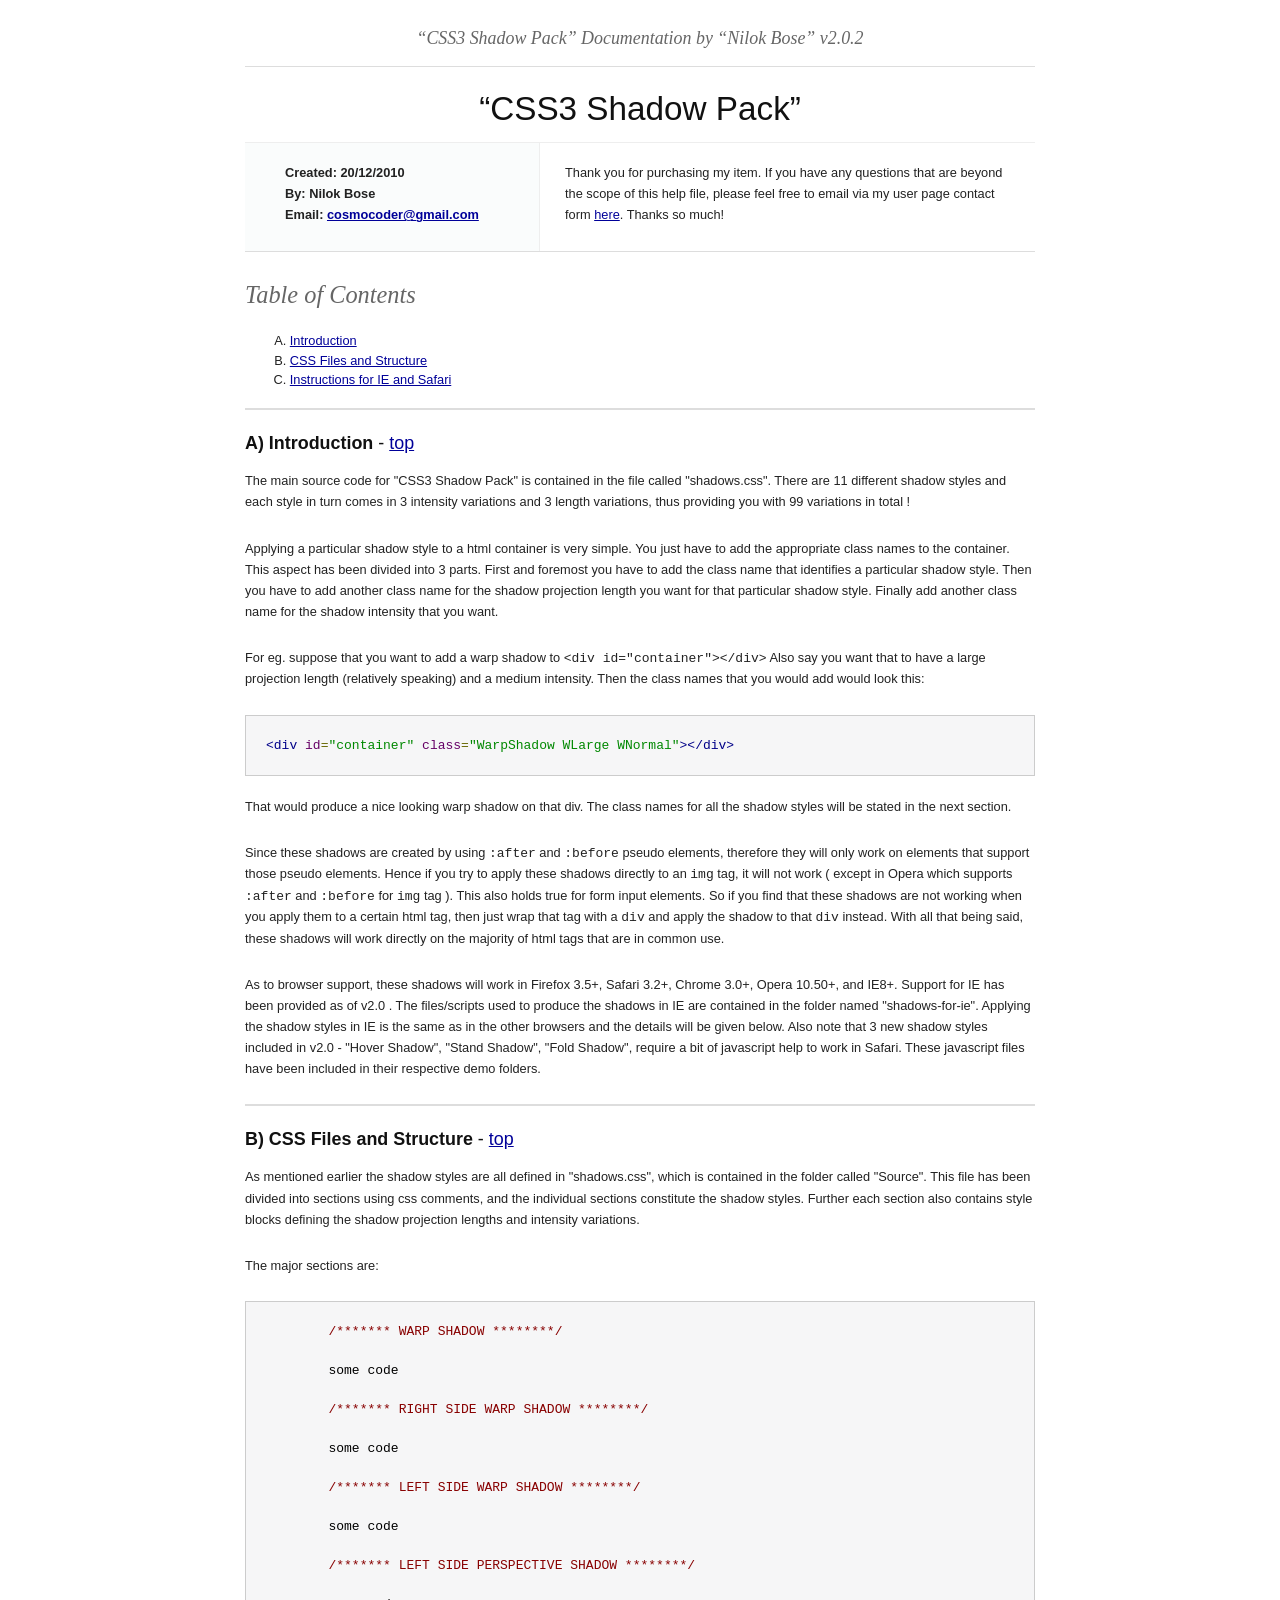
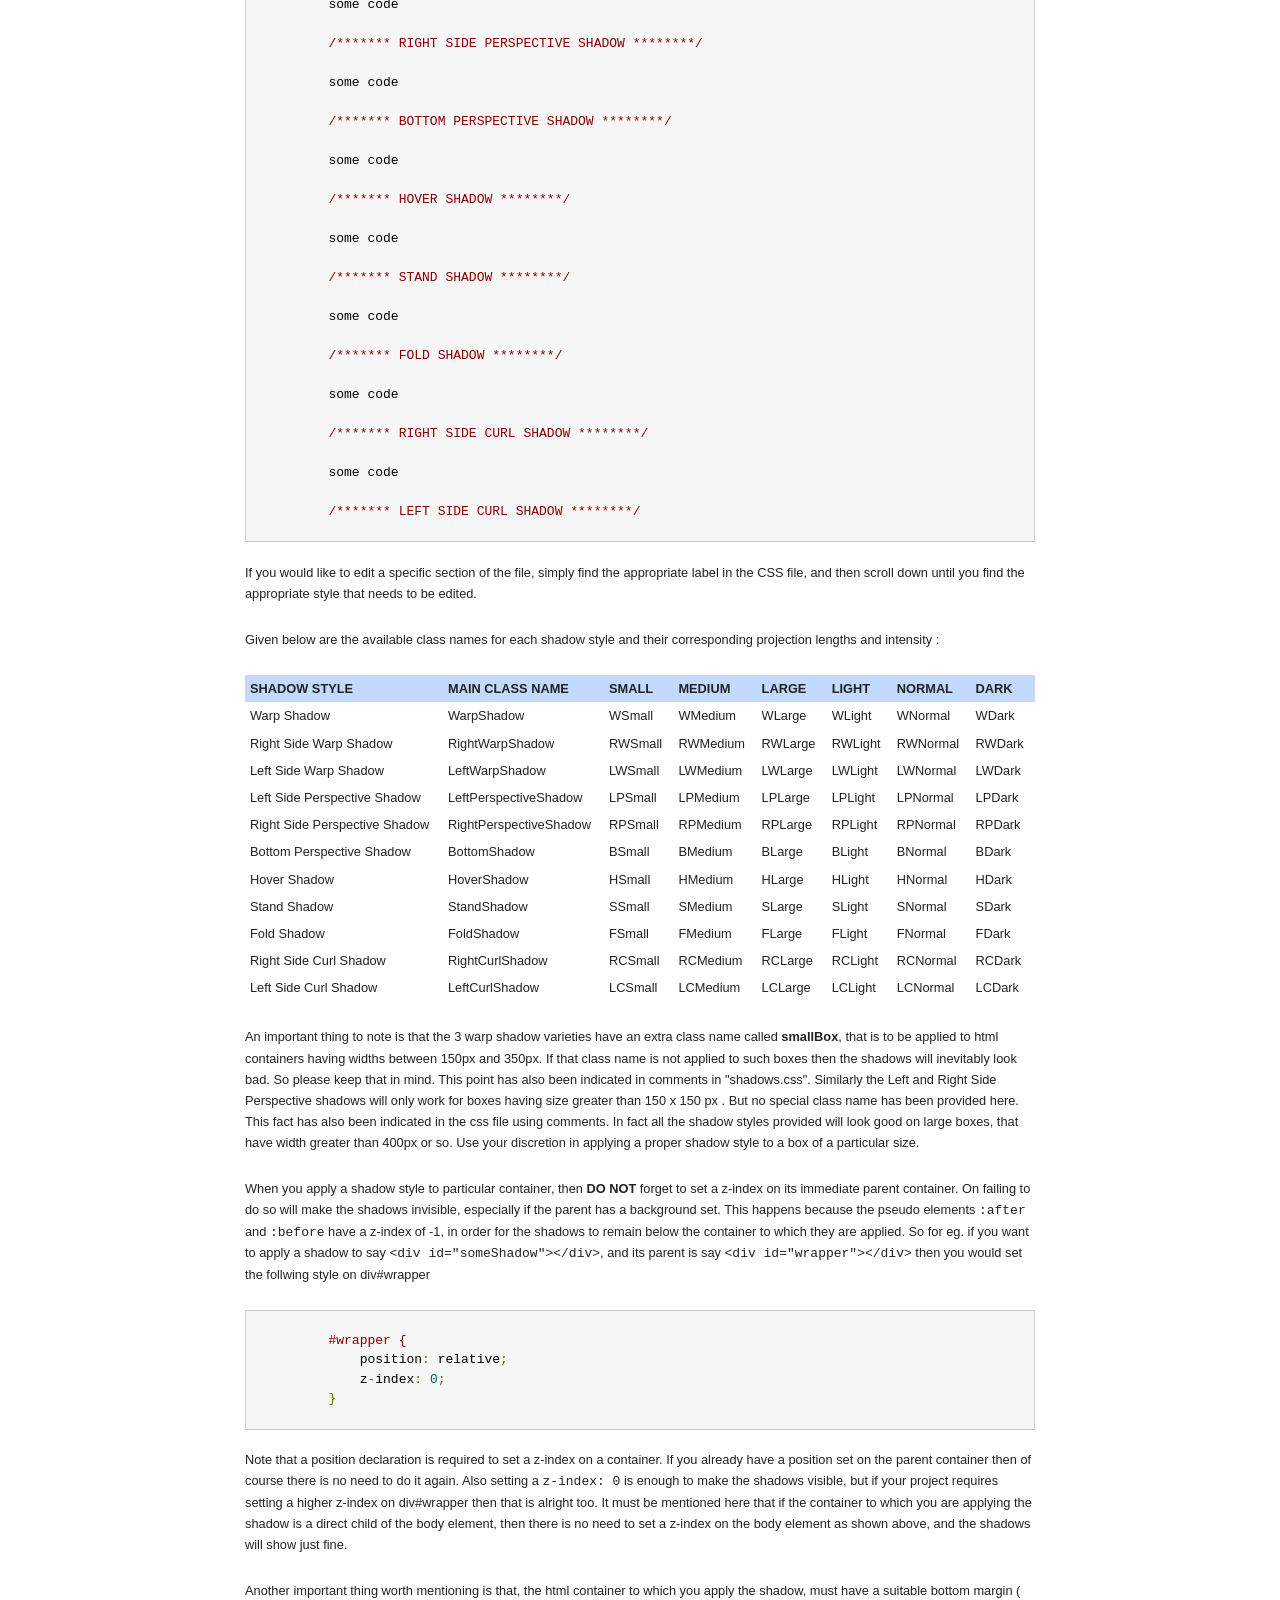
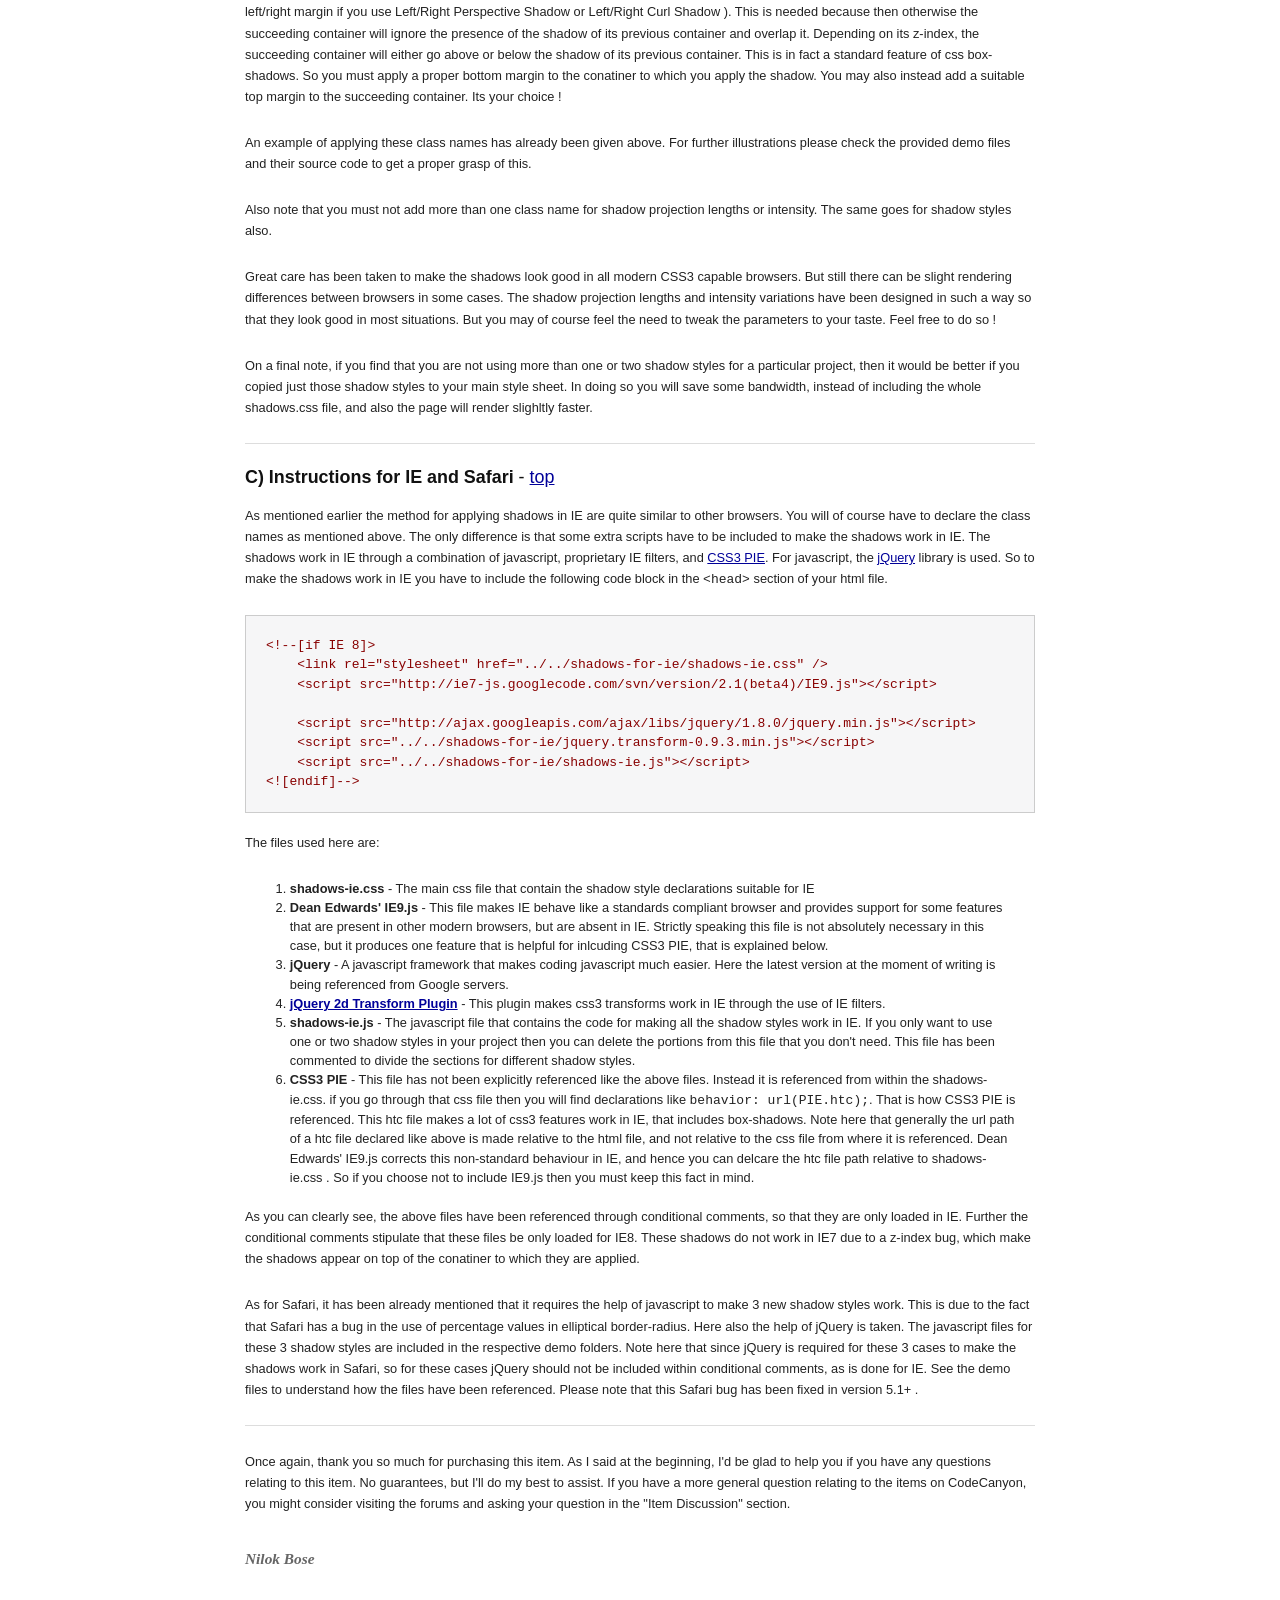
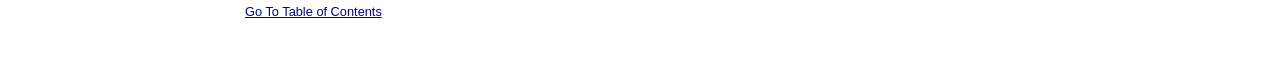
<file: readme/index.html>
<!DOCTYPE HTML PUBLIC "-//W3C//DTD HTML 4.01//EN" "http://www.w3.org/TR/html4/strict.dtd">
<head lang="en">
	<meta http-equiv="content-type" content="text/html;charset=utf-8">
	<title>CSS3 Shadow Pack Documentation</title>
	<!-- Framework CSS -->
	<link rel="stylesheet" href="assets/blueprint-css/screen.css" type="text/css" media="screen, projection">
	<link rel="stylesheet" href="assets/blueprint-css/print.css" type="text/css" media="print">
	<!--[if lt IE 8]><link rel="stylesheet" href="assets/blueprint-css/ie.css" type="text/css" media="screen, projection"><![endif]-->
	<link rel="stylesheet" href="assets/blueprint-css/plugins/fancy-type/screen.css" type="text/css" media="screen, projection">
	<link rel="stylesheet" href="assets/prettify/prettify.css" type="text/css" media="screen, projection" />
	<style type="text/css" media="screen">
		p, table, hr, .box { margin-bottom:25px; }
		.box p { margin-bottom:10px; }
		table tr:hover { background: #ededed; }
		pre {
		 	padding: 20px !important;
	     	border: 1px solid #ccc !important;
	     	background: #f6f6f7;
	     }
	</style>
</head>


<body>
	<div class="container">

		<h3 class="center alt">&ldquo;CSS3 Shadow Pack&rdquo; Documentation by &ldquo;Nilok Bose&rdquo; v2.0.2</h3>

		<hr>

		<h1 class="center">&ldquo;CSS3 Shadow Pack&rdquo;</h1>

		<div class="borderTop">
			<div class="span-6 colborder info prepend-1">
				<p class="prepend-top">
					<strong>
					Created: 20/12/2010<br>
					By: Nilok Bose<br>
					Email: <a href="mailto:cosmocoder@gmail.com">cosmocoder@gmail.com</a>
					</strong>
				</p>
			</div><!-- end div .span-6 -->

			<div class="span-12 last">
				<p class="prepend-top append-0">Thank you for purchasing my item. If you have any questions that are beyond the scope of this help file, please feel free to email via my user page contact form <a href="http://codecanyon.net/user/cosmocoder">here</a>. Thanks so much!</p>
			</div>
		</div><!-- end div .borderTop -->

		<hr>

		<h2 id="toc" class="alt">Table of Contents</h2>
		<ol class="alpha">
			<li><a href="#intro">Introduction</a></li>
			<li><a href="#cssFiles">CSS Files and Structure</a></li>
			<li><a href="#ieshadow">Instructions for IE and Safari</a></li>
		</ol>

		<hr>

		<h3 id="intro"><strong>A) Introduction</strong> - <a href="#toc">top</a></h3>
		<p>The main source code for "CSS3 Shadow Pack" is contained in the file called "shadows.css". There are 11 different shadow styles and
		   each style in turn comes in 3 intensity variations and 3 length variations, thus providing you with 99 variations in total !
		</p>

		<p>Applying a particular shadow style to a html container is very simple. You just have to add the appropriate class names to the
		   container. This aspect has been divided into 3 parts. First and foremost you have to add the class name that identifies a particular
		   shadow style. Then you have to add another class name for the shadow projection length you want for that particular shadow style. Finally
		   add another class name for the shadow intensity that you want.
		</p>

		<p>For eg. suppose that you want to add a warp shadow to <code>&lt;div id="container"&gt;&lt;/div&gt;</code> Also say you want that to
		   have a large projection length (relatively speaking) and a medium intensity. Then the class names that you would add would look this:
		</p>

		<pre class="prettyprint lang-html">&lt;div id="container" class="WarpShadow WLarge WNormal"&gt;&lt;/div&gt;</pre>

		<p>That would produce a nice looking warp shadow on that div. The class names for all the shadow styles will be stated in the next section.
		</p>

		<p>Since these shadows are created by using <code>:after</code> and <code>:before</code> pseudo elements, therefore they will only work on
		   elements that support those pseudo elements. Hence if you try to apply these shadows directly to an <code>img</code> tag, it will not
		   work ( except in Opera which supports <code>:after</code> and <code>:before</code> for <code>img</code> tag ). This also holds true for
		   form input elements. So if you find that these shadows are not working when you apply them to a certain html tag, then just wrap that
		   tag with a <code>div</code> and apply the shadow to that <code>div</code> instead. With all that being said, these shadows will work
		   directly on the majority of html tags that are in common use.
		</p>

		<p>As to browser support, these shadows will work in Firefox 3.5+, Safari 3.2+, Chrome 3.0+, Opera 10.50+, and IE8+. Support for IE has been
		   provided as of v2.0 .  The files/scripts used to produce the shadows in IE are contained in the folder named "shadows-for-ie". Applying the
		   shadow styles in IE is the same as in the other browsers and the details will be given below. Also note that 3 new shadow styles
		   included in v2.0 - "Hover Shadow", "Stand Shadow", "Fold Shadow", require a bit of javascript help to work in Safari. These javascript files
		   have been included in their respective demo folders.
		</p>

		<hr>


		<h3 id="cssFiles"><strong>B) CSS Files and Structure</strong> - <a href="#toc">top</a></h3>

		<p>As mentioned earlier the shadow styles are all defined in "shadows.css", which is contained in the folder called "Source". This file
		   has been divided into sections using css comments, and the individual sections constitute the shadow styles. Further each section also
		   contains style blocks defining the shadow projection lengths and intensity variations.
		</p>

		<p>The major sections are:</p>

<pre class="prettyprint lang-css">
	/******* WARP SHADOW ********/

	some code

	/******* RIGHT SIDE WARP SHADOW ********/

	some code

	/******* LEFT SIDE WARP SHADOW ********/

	some code

	/******* LEFT SIDE PERSPECTIVE SHADOW ********/

	some code

	/******* RIGHT SIDE PERSPECTIVE SHADOW ********/

	some code

	/******* BOTTOM PERSPECTIVE SHADOW ********/

	some code

	/******* HOVER SHADOW ********/

	some code

	/******* STAND SHADOW ********/

	some code

	/******* FOLD SHADOW ********/

	some code

	/******* RIGHT SIDE CURL SHADOW ********/

	some code

	/******* LEFT SIDE CURL SHADOW ********/
</pre>

		<p>If you would like to edit a specific section of the file, simply find the appropriate label in the CSS file, and then scroll down until you find the appropriate style that needs to be edited.</p>

		<p>Given below are the available class names for each shadow style and their corresponding projection lengths and intensity :</p>


		<table>
			<thead>
				<tr>
					<th>SHADOW STYLE</th>
					<th>MAIN CLASS NAME</th>
					<th>SMALL</th>
					<th>MEDIUM</th>
					<th>LARGE</th>
					<th>LIGHT</th>
					<th>NORMAL</th>
					<th>DARK</th>
				</tr>
			</thead>

			<tbody>
				<tr>
					<td>Warp Shadow</td>
					<td>WarpShadow</td>
					<td>WSmall</td>
					<td>WMedium</td>
					<td>WLarge</td>
					<td>WLight</td>
					<td>WNormal</td>
					<td>WDark</td>
				</tr>

				<tr>
					<td>Right Side Warp Shadow</td>
					<td>RightWarpShadow</td>
					<td>RWSmall</td>
					<td>RWMedium</td>
					<td>RWLarge</td>
					<td>RWLight</td>
					<td>RWNormal</td>
					<td>RWDark</td>
				</tr>

				<tr>
					<td>Left Side Warp Shadow</td>
					<td>LeftWarpShadow</td>
					<td>LWSmall</td>
					<td>LWMedium</td>
					<td>LWLarge</td>
					<td>LWLight</td>
					<td>LWNormal</td>
					<td>LWDark</td>
				</tr>

				<tr>
					<td>Left Side Perspective Shadow</td>
					<td>LeftPerspectiveShadow</td>
					<td>LPSmall</td>
					<td>LPMedium</td>
					<td>LPLarge</td>
					<td>LPLight</td>
					<td>LPNormal</td>
					<td>LPDark</td>
				</tr>

				<tr>
					<td>Right Side Perspective Shadow</td>
					<td>RightPerspectiveShadow</td>
					<td>RPSmall</td>
					<td>RPMedium</td>
					<td>RPLarge</td>
					<td>RPLight</td>
					<td>RPNormal</td>
					<td>RPDark</td>
				</tr>

				<tr>
					<td>Bottom Perspective Shadow</td>
					<td>BottomShadow</td>
					<td>BSmall</td>
					<td>BMedium</td>
					<td>BLarge</td>
					<td>BLight</td>
					<td>BNormal</td>
					<td>BDark</td>
				</tr>

				<tr>
					<td>Hover Shadow</td>
					<td>HoverShadow</td>
					<td>HSmall</td>
					<td>HMedium</td>
					<td>HLarge</td>
					<td>HLight</td>
					<td>HNormal</td>
					<td>HDark</td>
				</tr>

				<tr>
					<td>Stand Shadow</td>
					<td>StandShadow</td>
					<td>SSmall</td>
					<td>SMedium</td>
					<td>SLarge</td>
					<td>SLight</td>
					<td>SNormal</td>
					<td>SDark</td>
				</tr>

				<tr>
					<td>Fold Shadow</td>
					<td>FoldShadow</td>
					<td>FSmall</td>
					<td>FMedium</td>
					<td>FLarge</td>
					<td>FLight</td>
					<td>FNormal</td>
					<td>FDark</td>
				</tr>

				<tr>
					<td>Right Side Curl Shadow</td>
					<td>RightCurlShadow</td>
					<td>RCSmall</td>
					<td>RCMedium</td>
					<td>RCLarge</td>
					<td>RCLight</td>
					<td>RCNormal</td>
					<td>RCDark</td>
				</tr>

				<tr>
					<td>Left Side Curl Shadow</td>
					<td>LeftCurlShadow</td>
					<td>LCSmall</td>
					<td>LCMedium</td>
					<td>LCLarge</td>
					<td>LCLight</td>
					<td>LCNormal</td>
					<td>LCDark</td>
				</tr>
			</tbody>
		</table>

		<p>An important thing to note is that the 3 warp shadow varieties have an extra class name called <strong>smallBox</strong>, that is to be
		   applied to html containers having widths between 150px and 350px. If that class name is not applied to such boxes then the shadows will
		   inevitably look bad. So please keep that in mind. This point has also been indicated in comments in "shadows.css". Similarly the Left
		   and Right Side Perspective shadows will only work for boxes having size greater than 150 x 150 px . But no special class name has been
		   provided here. This fact has also been indicated in the css file using comments. In fact all the shadow styles provided will look good on
		   large boxes, that have width greater than 400px or so. Use your discretion in applying a proper shadow style to a box of a particular
		   size.
		</p>

		<p>When you apply a shadow style to particular container, then <strong>DO NOT</strong> forget to set a z-index on its immediate parent container.
		   On failing to do so will make the shadows invisible, especially if the parent has a background set. This happens because the pseudo elements
		   <code>:after</code> and <code>:before</code> have a z-index of -1, in order for the shadows to remain below the container to which they are applied.
		   So for eg. if you want to apply a shadow to say <code>&lt;div id="someShadow"&gt;&lt;/div&gt;</code>, and its parent is say <code>&lt;div id="wrapper"&gt;&lt;/div&gt;</code>
		   then you would set the follwing style on div#wrapper
		</p>
<pre class="prettyprint lang-css">
	#wrapper {
	    position: relative;
	    z-index: 0;
	}
</pre>

		<p>Note that a position declaration is required to set a z-index on a container. If you already have a position set on the parent container then
		   of course there is no need to do it again. Also setting a <code>z-index: 0</code> is enough to make the shadows visible, but if your project
		   requires setting a higher z-index on div#wrapper then that is alright too. It must be mentioned here that if the container to which you are
		   applying the shadow is a direct child of the body element, then there is no need to set a z-index on the body element as shown above, and the shadows
		   will show just fine.
		</p>


		<p>
		   Another important thing worth mentioning is that, the html container to which you apply the shadow, must have a suitable bottom
		   margin ( left/right margin if you use Left/Right Perspective Shadow or Left/Right Curl Shadow ). This is needed because then otherwise the succeeding
		   container will ignore the presence of the shadow of its previous container and overlap it. Depending on its z-index, the succeeding
		   container will either go above or below the shadow of its previous container. This is in fact a standard feature of css box-shadows.
		   So you must apply a proper bottom margin to the conatiner to which you apply the shadow. You may also instead add a suitable top margin
		   to the succeeding container. Its your choice !
		</p>

		<p>An example of applying these class names has already been given above. For further illustrations please check the provided demo files and
		   their source code to get a proper grasp of this.
		</p>

		<p>Also note that you must not add more than one class name for shadow projection lengths or intensity. The same goes for shadow styles
		   also.
		</p>

		<p>Great care has been taken to make the shadows look good in all modern CSS3 capable browsers. But still there can be slight rendering
		   differences between browsers in some cases. The shadow projection lengths and intensity variations have been designed in such a way so
		   that they look good in most situations. But you may of course feel the need to tweak the parameters to your taste. Feel free to do so !
		</p>

		<p>On a final note, if you find that you are not using more than one or two shadow styles for a particular project, then it would be better
		   if you copied just those shadow styles to your main style sheet. In doing so you will save some bandwidth, instead of including the whole
		   shadows.css file, and also the page will render slighltly faster.
		</p>


		<hr>

		<h3 id="ieshadow"><strong>C) Instructions for IE and Safari</strong> - <a href="#toc">top</a></h3>

		<p>As mentioned earlier the method for applying shadows in IE are quite similar to other browsers. You will of course have to declare the class names as
		   mentioned above. The only difference is that some extra scripts have to be included to make the shadows work in IE. The shadows work in IE through
		   a combination of javascript, proprietary IE filters, and <a href="http://css3pie.com">CSS3 PIE</a>. For javascript, the <a href="http://jquery.com/">jQuery</a> library is used.
           So to make the shadows work in IE you have to include the following code block in the <code>&lt;head&gt;</code> section of your html file.
		</p>
<pre class="prettyprint lang-html">
&lt;!--[if IE 8]&gt;
    &lt;link rel="stylesheet" href="../../shadows-for-ie/shadows-ie.css" /&gt;
    &lt;script src="http://ie7-js.googlecode.com/svn/version/2.1(beta4)/IE9.js"&gt;&lt;/script&gt;

    &lt;script src="http://ajax.googleapis.com/ajax/libs/jquery/1.8.0/jquery.min.js"&gt;&lt;/script&gt;
    &lt;script src="../../shadows-for-ie/jquery.transform-0.9.3.min.js"&gt;&lt;/script&gt;
    &lt;script src="../../shadows-for-ie/shadows-ie.js"&gt;&lt;/script&gt;
&lt;![endif]--&gt;
</pre>

		<p>The files used here are:<p>

		<ol>
			<li><strong>shadows-ie.css</strong> - The main css file that contain the shadow style declarations suitable for IE</li>
			<li><strong>Dean Edwards' IE9.js</strong> - This file makes IE behave like a standards compliant browser and provides support for some features that
			    are present in other modern browsers, but are absent in IE. Strictly speaking this file is not absolutely necessary in this case, but
				it produces one feature that is helpful for inlcuding CSS3 PIE, that is explained below.</li>
			<li><strong>jQuery</strong> - A javascript framework that makes coding javascript much easier. Here the latest version at the moment of writing is being
			    referenced from Google servers.</li>
			<li><a href="http://plugins.jquery.com/project/2d-transform"><strong>jQuery 2d Transform Plugin</strong></a> - This plugin makes css3 transforms work in IE
			    through the use of IE filters.</li>
			<li><strong>shadows-ie.js</strong> - The javascript file that contains the code for making all the shadow styles work in IE. If you only want to use
			    one or two shadow styles in your project then you can delete the portions from this file that you don't need. This file has been
				commented to divide the sections for different shadow styles.</li>
			<li><strong>CSS3 PIE</strong> - This file has not been explicitly referenced like the above files. Instead it is referenced from within the shadows-ie.css.
			    if you go through that css file then you will find declarations like <code>behavior: url(PIE.htc);</code>. That is how CSS3 PIE is referenced.
				This htc file makes a lot of css3 features work in IE, that includes box-shadows. Note here that generally the url path of a htc file declared
				like above is made relative to the html file, and not relative to the css file from where it is referenced. Dean Edwards' IE9.js corrects this
				non-standard behaviour in IE, and hence you can delcare the htc file path relative to shadows-ie.css . So if you choose not to include IE9.js
				then you must keep this fact in mind.</li>
		</ol>

		<p>As you can clearly see, the above files have been referenced through conditional comments, so that they are only loaded in IE. Further the conditional
		   comments stipulate that these files be only loaded for IE8. These shadows do not work in IE7 due to a z-index bug, which make the shadows appear on top
		   of the conatiner to which they are applied.
		</p>

		<p>As for Safari, it has been already mentioned that it requires the help of javascript to make 3 new shadow styles work. This is due to the fact that Safari has
		   a bug in the use of percentage values in elliptical border-radius. Here also the help of jQuery is taken. The javascript files for these 3 shadow styles
		   are included in the respective demo folders. Note here that since jQuery is required for these 3 cases to make the shadows work in Safari, so for these cases
		   jQuery should not be included within conditional comments, as is done for IE. See the demo files to understand how the files have been referenced. Please note that this Safari bug has been fixed in version 5.1+ .
		</p>



		<hr>

		<p>Once again, thank you so much for purchasing this item. As I said at the beginning, I'd be glad to help you if you have any questions relating to this item. No guarantees, but I'll do my best to assist. If you have a more general question relating to the items on CodeCanyon, you might consider visiting the forums and asking your question in the "Item Discussion" section.</p>

		<p class="append-bottom alt large"><strong>Nilok Bose</strong></p>
		<p><a href="#toc">Go To Table of Contents</a></p>

		<hr class="space">
	</div><!-- end div .container -->

	<script type="text/javascript" src="assets/prettify/prettify.js"></script>
	    <script type="text/javascript">
	        prettyPrint();
	    </script>
</body>
</html>
</file>
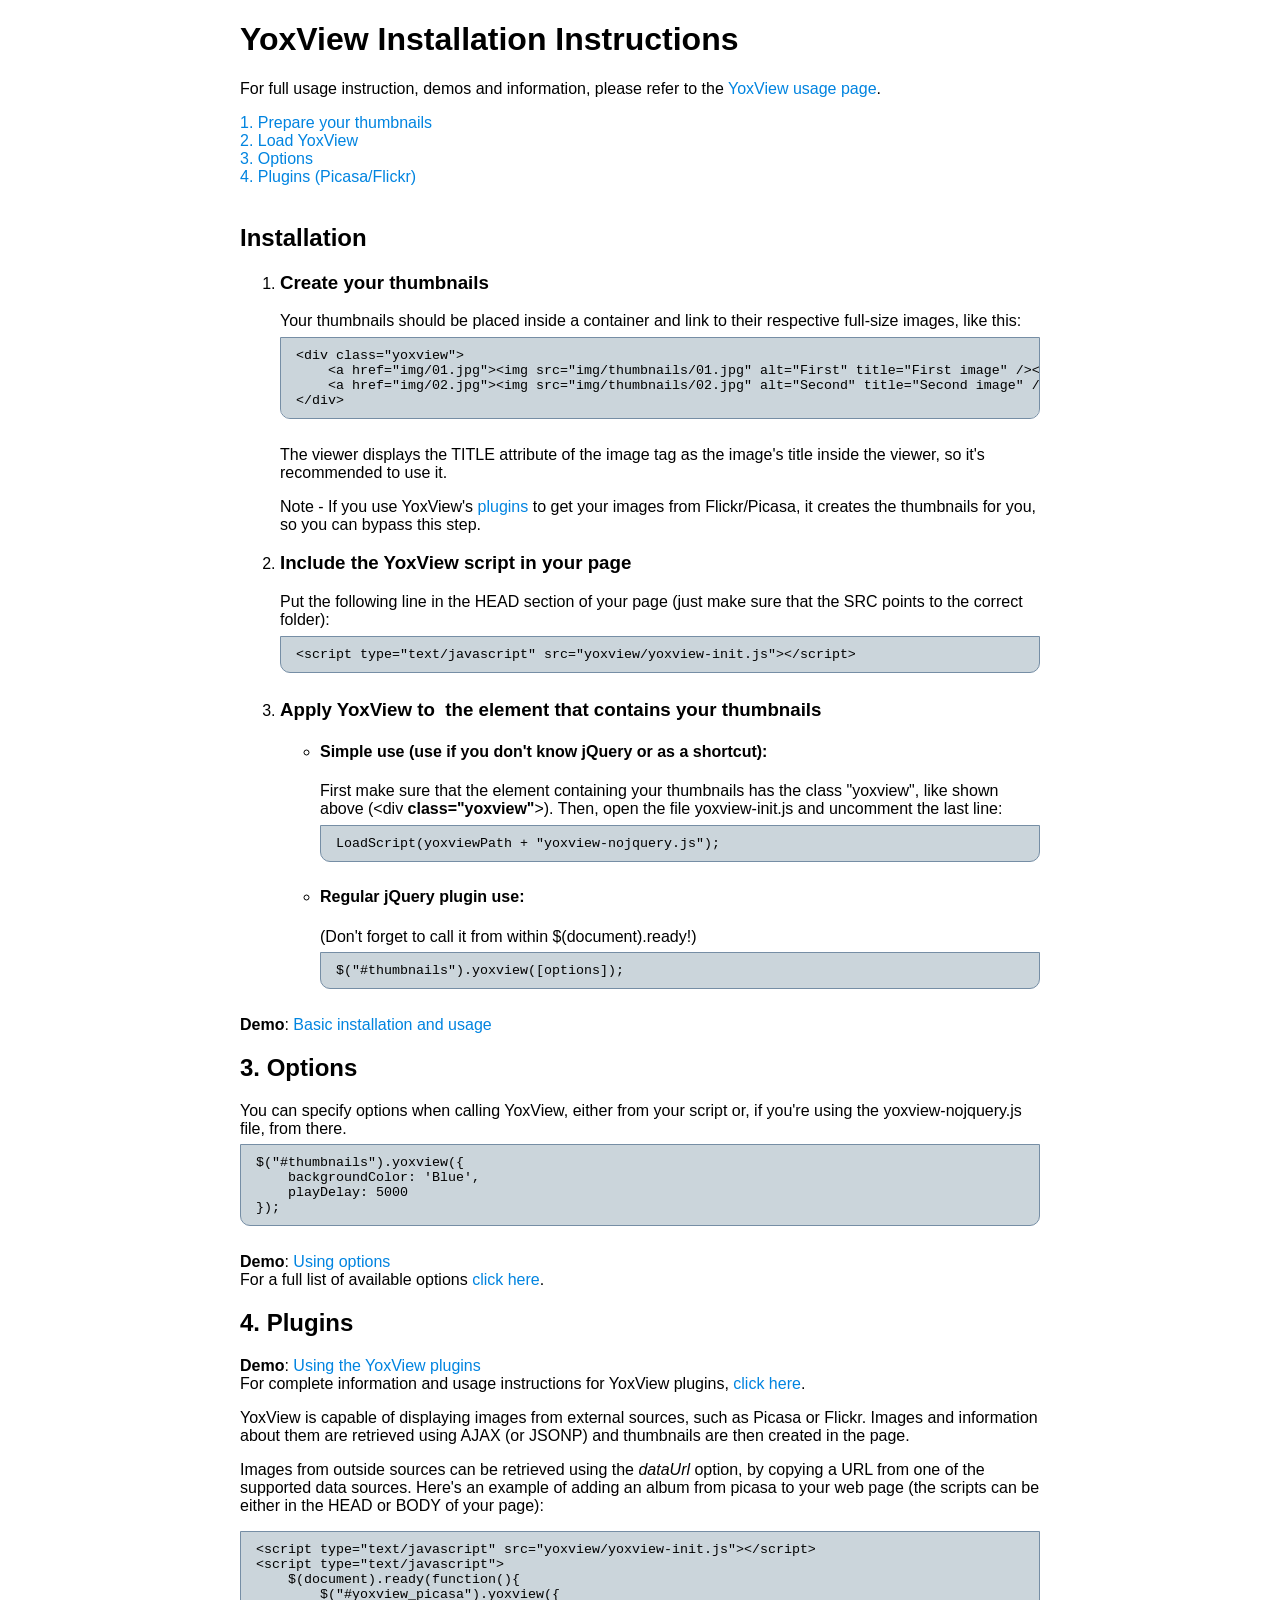
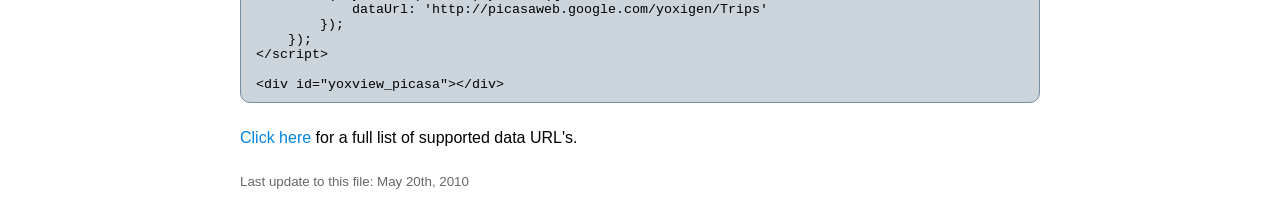
<file: scripts/yoxview/install.htm>
<!DOCTYPE html PUBLIC "-//W3C//DTD XHTML 1.0 Transitional//EN" "http://www.w3.org/TR/xhtml1/DTD/xhtml1-transitional.dtd">
<html xmlns="http://www.w3.org/1999/xhtml" >
<head>
    <title>YoxView Installation Instructions</title>
    <style type="text/css">
        body{ margin-bottom: 1em; font-family: Arial, Sans-Serif; }
        #main{ width: 800px; margin: 0 auto;}
        pre{ 
            font-family: Courier New;
	        font-size: 10pt;
	        background: #c7d2d8;
	        background: rgba(102, 133, 150, 0.34);
	        border: solid 1px #768ea5;
	        padding: 10px 15px;
	        margin-top: 0.5em;
	        margin-bottom: 2em;
	        color: Black;
	        overflow: auto;
	        -moz-border-radius: 10px;
	        -moz-border-radius-topright: 0;
	        -moz-border-radius-topleft: 0;
	        -webkit-border-radius: 10px;
	        -webkit-border-top-left-radius: 0;
	        -webkit-border-top-right-radius: 0;
	    }
	    a{ color: #0084e0; text-decoration: none;}
        a:hover{ text-decoration: underline; }
        p#lastUpdate{ font-size: smaller; margin-top: 2em; color: #666; }
    </style>
</head>
<body>
<div id="main">
    <h1>YoxView Installation Instructions</h1>
    <p>For full usage instruction, demos and information, please refer to the <a href="http://yoxigen.com/yoxview/usage.aspx">
        YoxView usage page</a>.</p>
    <a href="#thumbnails">
    1. Prepare your thumbnails<br />
    </a><a href="#load">2. Load YoxView</a><br />
    <a href="#options">
    3. Options<br />
    </a><a href="#plugins">
    4. Plugins (Picasa/Flickr)</a><br /><br />
    
    <h2 id="installation">Installation</h2>
<ol>
    <li>
        <h3>Create your thumbnails</h3>
        Your thumbnails should be placed inside a container and link to their respective full-size images, like this:
<pre>&lt;div class="yoxview"&gt;
    &lt;a href="img/01.jpg"&gt;&lt;img src="img/thumbnails/01.jpg" alt="First" title="First image" /&gt;&lt;/a&gt;
    &lt;a href="img/02.jpg"&gt;&lt;img src="img/thumbnails/02.jpg" alt="Second" title="Second image" /&gt;&lt;/a&gt;
&lt;/div&gt;
</pre>
<p>The viewer displays the TITLE attribute of the image tag as the image's title inside the viewer, so it's recommended to use it.</p>
<p>Note - If you use YoxView's <a href="#plugins">plugins</a> to get your images from Flickr/Picasa, it creates the thumbnails for you, so you can bypass this step.</p>
    </li>
    <li>
        <h3>Include the YoxView script in your page</h3>
        Put the following line in the HEAD section of your page (just make sure that the
        SRC points to the correct folder):<br />
        <pre class="script">&lt;script type="text/javascript" src="yoxview/yoxview-init.js"&gt;&lt;/script&gt;</pre>
    </li>
    <li>
        <h3>Apply YoxView to &nbsp;the element that contains your thumbnails</h3>
        <ul>
            <li><h4>Simple use (use if you don't know jQuery or as a shortcut):</h4>
                First make sure that the element containing your thumbnails has the class "yoxview",
                like shown above (&lt;div <strong>class="yoxview"</strong>&gt;). Then, 
                open the file yoxview-init.js and uncomment the last line:<br />
                <pre class="script">LoadScript(yoxviewPath + "yoxview-nojquery.js");</pre>
            </li>
            <li>
                <h4>Regular jQuery plugin use:</h4>
                (Don't forget to call it from within $(document).ready!)
                <pre>$("#thumbnails").yoxview([options]);</pre>
            </li>
        </ul>
    </li>
</ol>
<span class="demo"><strong>Demo</strong>: <a href="http://www.yoxigen.com/yoxview/demo/demo - basic usage.html">Basic installation and usage</a></span>
<h2 id="options">3. Options</h2>
   You can specify options when calling YoxView, either from your script or, if you're using the yoxview-nojquery.js file, from there.
<pre>$("#thumbnails").yoxview({
    backgroundColor: 'Blue',
    playDelay: 5000
});</pre>
<span class="demo"><strong>Demo</strong>: <a href="http://www.yoxigen.com/yoxview/demo/demo - customizing with options.html">Using options</a></span><br />
    For a full list of available options <a href="http://yoxigen.com/yoxview/usage.aspx#options">
        click here</a>.
        <h2 id="plugins">4. Plugins</h2>
        <span class="demo"><strong>Demo</strong>: <a href="http://www.yoxigen.com/yoxview/demo/demo - using plugins.html">Using the YoxView plugins</a></span><br />
        For complete information and usage instructions for YoxView plugins, <a href="http://yoxigen.com/yoxview/plugins.aspx">
        click here</a>.
        <p> YoxView is capable of displaying images from external sources, such as Picasa or Flickr. Images and information about them are retrieved using AJAX (or JSONP) and thumbnails are then created in the page.</p>
        <p>Images from outside sources can be retrieved using the <em>dataUrl</em> option,
        by copying a URL from one of the supported data sources.
    Here's an example of adding an album from picasa to your web page (the scripts can
    be either in the HEAD or BODY of your page):</p>
    <pre>&lt;script type="text/javascript" src="yoxview/yoxview-init.js"&gt;&lt;/script&gt;
&lt;script type="text/javascript"&gt;
    $(document).ready(function(){
        $("#yoxview_picasa").yoxview({ 
            dataUrl: 'http://picasaweb.google.com/yoxigen/Trips'
        });
    });
&lt;/script&gt;

&lt;div id="yoxview_picasa"&gt;&lt;/div&gt;</pre>
    <a href="http://yoxigen.com/yoxview/plugins.aspx#urlsTable">
Click here</a> for a full list of supported data URL's.
    <p id="lastUpdate">
        Last update to this file: May 20th, 2010
    </p>
    </div>
</body>
</html>
</file>
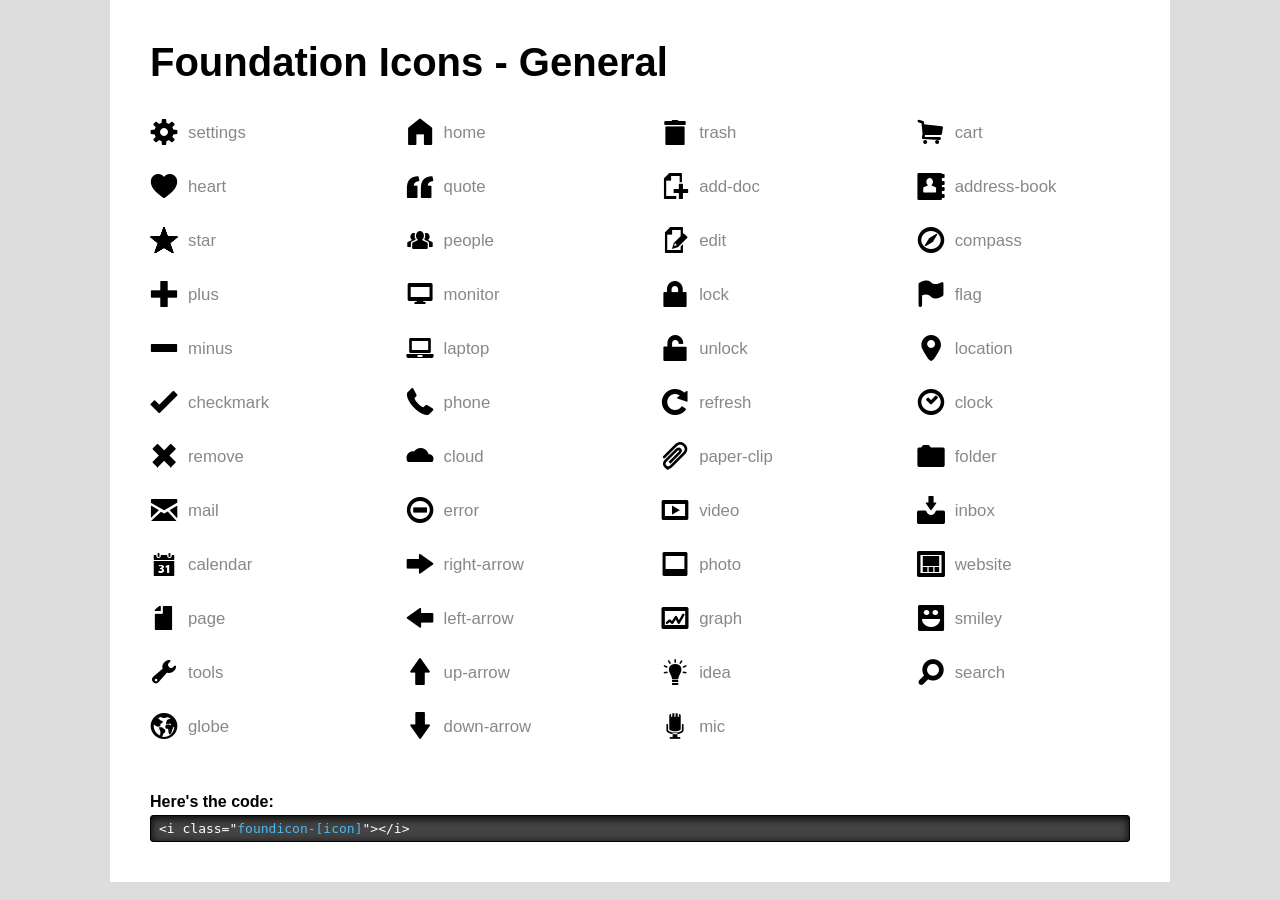
<file: scripts/icons/general/demo.html>
<!DOCTYPE html>
<head>
  <meta charset="utf-8" />
  <title>Foundation Icons - General</title>
  <link rel="stylesheet" href="stylesheets/general_foundicons.css">
  <style>

    * { margin: 0; padding: 0; }
    body { background: #ddd; font-family: "HelveticaNeue", "Helvetica Neue", "Helvetica", Arial, sans-serif; }

    .row { width: 100%; max-width: 980px; min-width: 727px; margin: 0 auto; }
    .row .row { min-width: 0; }
    .column, .columns { margin-left: 4.4%; float: left; min-height: 1px; position: relative; }
    .column:first-child, .columns:first-child { margin-left: 0; }
    .row .three { width: 21.67957%; }
    .row .twelve { width: 100%; }
    /* Nicolas Gallagher's micro clearfix */
    .row:before, .row:after, .clearfix:before, .clearfix:after { content:""; display:table; }
    .row:after, .clearfix:after { clear: both; }
    .row, .clearfix { zoom: 1; }

    .container { padding: 40px; margin: 0 auto; width: 980px; background: #fff; }
    h1 { margin-bottom: 10px; font-size: 40px; }
    h4 { margin-bottom: 4px; }
    hr { border: solid 1px; border-color: #bbb transparent transparent transparent; }
    ul { list-style: none; overflow: hidden; margin-top: 20px; margin-bottom: 30px; }
    ul li { font-size: 28px; margin-bottom: 16px; vertical-align: center; }

    div.code { border: solid 1px #000; background: #444; border-radius: 3px; box-shadow: 0px 2px 10px rgba(0,0,0,1) inset; }
    div.code pre { color: #fff; padding: 5px 5px 5px 8px; }
    .class { color: #4DB9EE; }
    em { color: #aaa; }

    [class*="foundicon-"]:after { position: relative; top: -8px; left: 10px; color: #888; font-size: 60%; font-style: normal; }

    .foundicon-settings:after        { content: "settings"; }
    .foundicon-heart:after           { content: "heart"; }
    .foundicon-star:after            { content: "star"; }
    .foundicon-plus:after            { content: "plus"; }
    .foundicon-minus:after           { content: "minus"; }
    .foundicon-checkmark:after       { content: "checkmark"; }

    .foundicon-remove:after          { content: "remove"; }
    .foundicon-mail:after            { content: "mail"; }
    .foundicon-calendar:after        { content: "calendar"; }
    .foundicon-page:after            { content: "page"; }
    .foundicon-tools:after           { content: "tools"; }
    .foundicon-globe:after           { content: "globe"; }

    .foundicon-home:after            { content: "home"; }
    .foundicon-quote:after           { content: "quote"; }
    .foundicon-people:after          { content: "people"; }
    .foundicon-monitor:after         { content: "monitor"; }
    .foundicon-laptop:after          { content: "laptop"; }
    .foundicon-phone:after           { content: "phone"; }

    .foundicon-cloud:after           { content: "cloud"; }
    .foundicon-error:after           { content: "error"; }
    .foundicon-right-arrow:after     { content: "right-arrow"; }
    .foundicon-left-arrow:after      { content: "left-arrow"; }
    .foundicon-up-arrow:after        { content: "up-arrow"; }
    .foundicon-down-arrow:after      { content: "down-arrow"; }

    .foundicon-trash:after           { content: "trash"; }
    .foundicon-add-doc:after         { content: "add-doc"; }
    .foundicon-edit:after            { content: "edit"; }
    .foundicon-lock:after            { content: "lock"; }
    .foundicon-unlock:after          { content: "unlock"; }
    .foundicon-refresh:after         { content: "refresh"; }

    .foundicon-paper-clip:after      { content: "paper-clip"; }
    .foundicon-video:after           { content: "video"; }
    .foundicon-photo:after           { content: "photo"; }
    .foundicon-graph:after           { content: "graph"; }
    .foundicon-idea:after            { content: "idea"; }
    .foundicon-mic:after             { content: "mic"; }

    .foundicon-cart:after            { content: "cart"; }
    .foundicon-address-book:after    { content: "address-book"; }
    .foundicon-compass:after         { content: "compass"; }
    .foundicon-flag:after            { content: "flag"; }
    .foundicon-location:after        { content: "location"; }
    .foundicon-clock:after           { content: "clock"; }

    .foundicon-folder:after          { content: "folder"; }
    .foundicon-inbox:after           { content: "inbox"; }
    .foundicon-website:after         { content: "website"; }
    .foundicon-smiley:after          { content: "smiley"; }
    .foundicon-search:after          { content: "search"; }

  </style>

  <!--[if lt IE 8]>
    <link rel="stylesheet" href="stylesheets/general_foundicons_ie7.css">
  <![endif]-->


  </style>
</head>
<body>

  <!-- Original Implementation -->
  <div class="container">
    <div class="row">
      <div class="twelve columns">
        <h1>Foundation Icons - General</h1>
      </div>
    </div>

    <div class="row">

      <ul class="three columns">
        <li><i class="button foundicon-settings"></i></li>
        <li><i class="foundicon-heart"></i></li>
        <li><i class="foundicon-star"></i></li>
        <li><i class="foundicon-plus"></i></li>
        <li><i class="foundicon-minus"></i></li>
        <li class="last-in-row"><i class="foundicon-checkmark"></i></li>

        <li><i class="foundicon-remove"></i></li>
        <li><i class="foundicon-mail"></i></li>
        <li><i class="foundicon-calendar"></i></li>
        <li><i class="foundicon-page"></i></li>
        <li><i class="foundicon-tools"></i></li>
        <li class="last-in-row"><i class="foundicon-globe"></i></li>
      </ul>

      <ul class="three columns">
        <li><i class="foundicon-home"></i></li>
        <li><i class="foundicon-quote"></i></li>
        <li><i class="foundicon-people"></i></li>
        <li><i class="foundicon-monitor"></i></li>
        <li><i class="foundicon-laptop"></i></li>
        <li class="last-in-row"><i class="foundicon-phone"></i></li>

        <li><i class="foundicon-cloud"></i></li>
        <li><i class="foundicon-error"></i></li>
        <li><i class="foundicon-right-arrow"></i></li>
        <li><i class="foundicon-left-arrow"></i></li>
        <li><i class="foundicon-up-arrow"></i></li>
        <li class="last-in-row"><i class="foundicon-down-arrow"></i></li>
      </ul>

      <ul class="three columns">
        <li><i class="foundicon-trash"></i></li>
        <li><i class="foundicon-add-doc"></i></li>
        <li><i class="foundicon-edit"></i></li>
        <li><i class="foundicon-lock"></i></li>
        <li><i class="foundicon-unlock"></i></li>
        <li class="last-in-row"><i class="foundicon-refresh"></i></li>

        <li><i class="foundicon-paper-clip"></i></li>
        <li><i class="foundicon-video"></i></li>
        <li><i class="foundicon-photo"></i></li>
        <li><i class="foundicon-graph"></i></li>
        <li><i class="foundicon-idea"></i></li>
        <li class="last-in-row"><i class="foundicon-mic"></i></li>
      </ul>

      <ul class="three columns">
        <li><i class="foundicon-cart"></i></li>
        <li><i class="foundicon-address-book"></i></li>
        <li><i class="foundicon-compass"></i></li>
        <li><i class="foundicon-flag"></i></li>
        <li><i class="foundicon-location"></i></li>
        <li class="last-in-row"><i class="foundicon-clock"></i></li>

        <li><i class="foundicon-folder"></i></li>
        <li><i class="foundicon-inbox"></i></li>
        <li><i class="foundicon-website"></i></li>
        <li><i class="foundicon-smiley"></i></li>
        <li><i class="foundicon-search"></i></li>
      </ul>

    </div>

    <div class="row">
      <div class="twelve columns">
        <h4>Here's the code:</h4>
        <div class="code">
<pre>
&lt;i class="<span class="class">foundicon-[icon]</span>"&gt;&lt;/i&gt;
</pre>
        </div>
      </div>
    </div>
  </div>
</body>
</file>
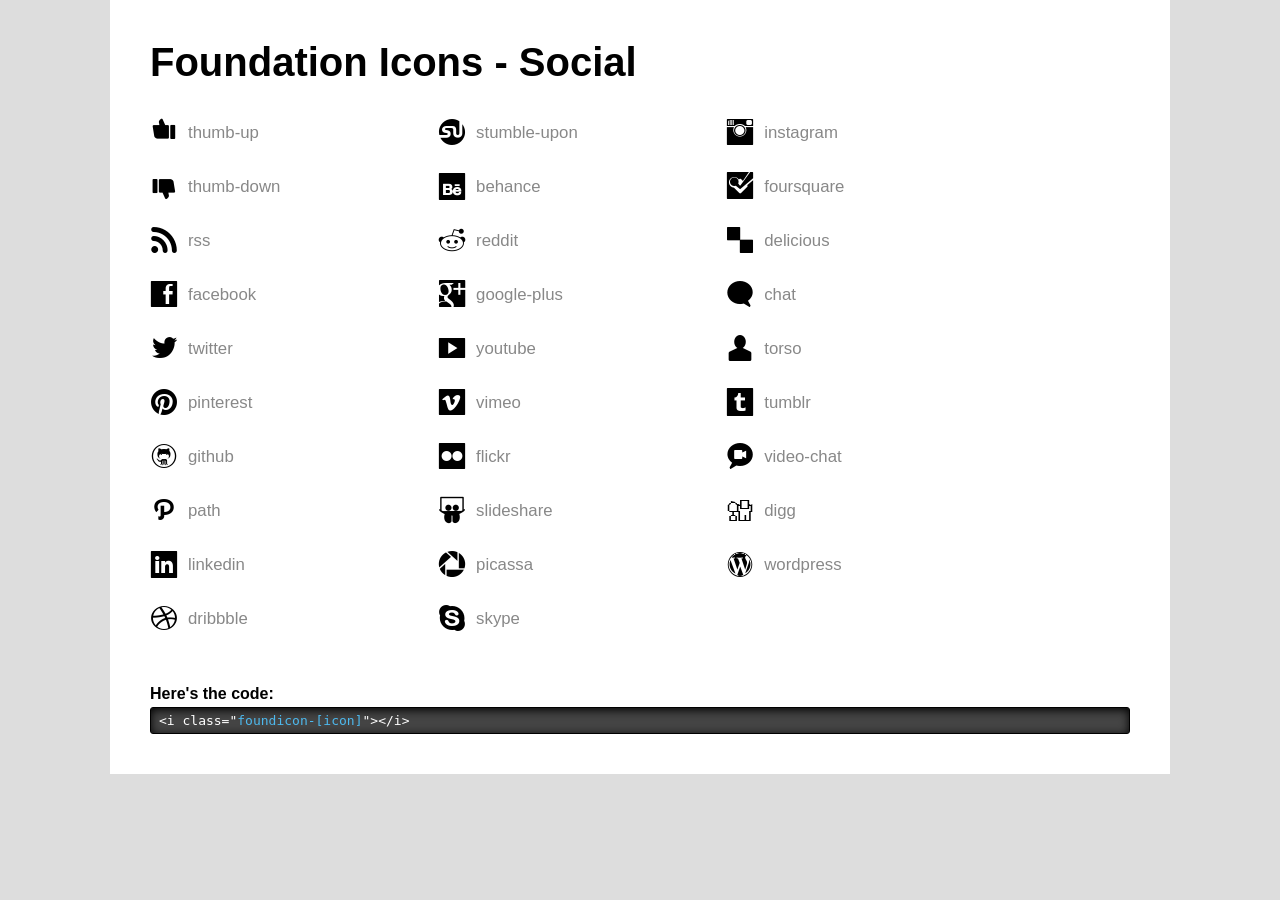
<file: scripts/icons/social/demo.html>
<!DOCTYPE html>
<head>
  <meta charset="utf-8" />
  <title>Foundation Icons - General</title>
  <link rel="stylesheet" href="stylesheets/social_foundicons.css">
  <style>

    * { margin: 0; padding: 0; }
    body { background: #ddd; font-family: "HelveticaNeue", "Helvetica Neue", "Helvetica", Arial, sans-serif; }

    .row { width: 100%; max-width: 980px; min-width: 727px; margin: 0 auto; }
    .row .row { min-width: 0; }
    .column, .columns { margin-left: 4.4%; float: left; min-height: 1px; position: relative; }
    .column:first-child, .columns:first-child { margin-left: 0; }
    .row .three { width: 21.67957%; }
    .row .four { width: 25%; }
    .row .twelve { width: 100%; }
    /* Nicolas Gallagher's micro clearfix */
    .row:before, .row:after, .clearfix:before, .clearfix:after { content:""; display:table; }
    .row:after, .clearfix:after { clear: both; }
    .row, .clearfix { zoom: 1; }

    .container { padding: 40px; margin: 0 auto; width: 980px; background: #fff; }
    h1 { margin-bottom: 10px; font-size: 40px; }
    h4 { margin-bottom: 4px; }
    hr { border: solid 1px; border-color: #bbb transparent transparent transparent; }
    ul { list-style: none; overflow: hidden; margin-top: 20px; margin-bottom: 30px; }
    ul li { font-size: 28px; margin-bottom: 16px; vertical-align: center; }

    div.code { border: solid 1px #000; background: #444; border-radius: 3px; box-shadow: 0px 2px 10px rgba(0,0,0,1) inset; }
    div.code pre { color: #fff; padding: 5px 5px 5px 8px; }
    .class { color: #4DB9EE; }
    em { color: #aaa; }

    [class*="foundicon-"]:after { position: relative; top: -8px; left: 10px; color: #888; font-size: 60%; font-style: normal; }

    .foundicon-thumb-up:after         { content: "thumb-up";}
    .foundicon-thumb-down:after       { content: "thumb-down";}
    .foundicon-rss:after              { content: "rss";}
    .foundicon-facebook:after         { content: "facebook";}
    .foundicon-twitter:after          { content: "twitter";}
    .foundicon-pinterest:after        { content: "pinterest";}
    .foundicon-github:after           { content: "github";}
    .foundicon-path:after             { content: "path";}
    .foundicon-linkedin:after         { content: "linkedin";}
    .foundicon-dribbble:after         { content: "dribbble";}
    .foundicon-stumble-upon:after     { content: "stumble-upon";}
    .foundicon-behance:after          { content: "behance";}
    .foundicon-reddit:after           { content: "reddit";}
    .foundicon-google-plus:after      { content: "google-plus";}
    .foundicon-youtube:after          { content: "youtube";}
    .foundicon-vimeo:after            { content: "vimeo";}
    .foundicon-flickr:after           { content: "flickr";}
    .foundicon-slideshare:after       { content: "slideshare";}
    .foundicon-picassa:after          { content: "picassa";}
    .foundicon-skype:after            { content: "skype";}
    .foundicon-steam:after            { content: "steam";}
    .foundicon-instagram:after        { content: "instagram";}
    .foundicon-foursquare:after       { content: "foursquare";}
    .foundicon-delicious:after        { content: "delicious";}
    .foundicon-chat:after             { content: "chat";}
    .foundicon-torso:after            { content: "torso";}
    .foundicon-tumblr:after           { content: "tumblr";}
    .foundicon-video-chat:after       { content: "video-chat";}
    .foundicon-digg:after             { content: "digg";}
    .foundicon-wordpress:after        { content: "wordpress";}

  </style>

  <!--[if lt IE 8]>
    <link rel="stylesheet" href="stylesheets/social_foundicons_ie7.css">
  <![endif]-->


  </style>
</head>
<body>

  <!-- Original Implementation -->
  <div class="container">
    <div class="row">
      <div class="twelve columns">
        <h1>Foundation Icons - Social</h1>
      </div>
    </div>

    <div class="row">

      <ul class="four columns">
        <li><i class="foundicon-thumb-up"></i></li>
        <li><i class="foundicon-thumb-down"></i></li>
        <li><i class="foundicon-rss"></i></li>
        <li><i class="foundicon-facebook"></i></li>
        <li><i class="foundicon-twitter"></i></li>
        <li><i class="foundicon-pinterest"></i></li>
        <li><i class="foundicon-github"></i></li>
        <li><i class="foundicon-path"></i></li>
        <li><i class="foundicon-linkedin"></i></li>
        <li><i class="foundicon-dribbble"></i></li>
      </ul>

      <ul class="four columns">
        <li><i class="foundicon-stumble-upon"></i></li>
        <li><i class="foundicon-behance"></i></li>
        <li><i class="foundicon-reddit"></i></li>
        <li><i class="foundicon-google-plus"></i></li>
        <li><i class="foundicon-youtube"></i></li>
        <li><i class="foundicon-vimeo"></i></li>
        <li><i class="foundicon-flickr"></i></li>
        <li><i class="foundicon-slideshare"></i></li>
        <li><i class="foundicon-picassa"></i></li>
        <li><i class="foundicon-skype"></i></li>
      </ul>

      <ul class="four columns">
        <li><i class="foundicon-instagram"></i></li>
        <li><i class="foundicon-foursquare"></i></li>
        <li><i class="foundicon-delicious"></i></li>
        <li><i class="foundicon-chat"></i></li>
        <li><i class="foundicon-torso"></i></li>
        <li><i class="foundicon-tumblr"></i></li>
        <li><i class="foundicon-video-chat"></i></li>
        <li><i class="foundicon-digg"></i></li>
        <li><i class="foundicon-wordpress"></i></li>
      </ul>

    </div>

    <div class="row">
      <div class="twelve columns">
        <h4>Here's the code:</h4>
        <div class="code">
<pre>
&lt;i class="<span class="class">foundicon-[icon]</span>"&gt;&lt;/i&gt;
</pre>
        </div>
      </div>
    </div>
  </div>
</body>
</file>
<file: readme/assets/blueprint-css/screen.css>
/* -----------------------------------------------------------------------


 Blueprint CSS Framework 0.9
 http://blueprintcss.org

   * Copyright (c) 2007-Present. See LICENSE for more info.
   * See README for instructions on how to use Blueprint.
   * For credits and origins, see AUTHORS.
   * This is a compressed file. See the sources in the 'src' directory.

----------------------------------------------------------------------- */

/* reset.css */
html, body, div, span, object, iframe, h1, h2, h3, h4, h5, h6, p, blockquote, pre, a, abbr, acronym, address, code, del, dfn, em, img, q, dl, dt, dd, ol, ul, li, fieldset, form, label, legend, table, caption, tbody, tfoot, thead, tr, th, td {margin:0;padding:0;border:0;font-weight:inherit;font-style:inherit;font-size:100%;font-family:inherit;vertical-align:baseline;}
body {line-height:1.5;}
table {border-collapse:separate;border-spacing:0;}
caption, th, td {text-align:left;font-weight:normal;}
table, td, th {vertical-align:middle;}
blockquote:before, blockquote:after, q:before, q:after {content:"";}
blockquote, q {quotes:"" "";}
a img {border:none;}

/* custom.css */
.info { background:#fafcfc; }
.borderTop { border-top: 1px solid #eee;}
.append-0 {padding-right:20px;}

/* typography.css */
body {font-size:80%;color:#222;background:#fff;font-family:"Helvetica Neue", Arial, Helvetica, sans-serif;padding-top:30px;}
h1, h2, h3, h4, h5, h6 {font-weight:normal;color:#111;}
h1 {font-size:2.6em;line-height:1;margin-bottom:0.5em;}
h2 {font-size:1.9em;margin-bottom:0.75em;}
h3 {font-size:1.4em;line-height:1;margin-bottom:1em;}
h4 {font-size:1.1em;line-height:1.25;margin-bottom:1.25em;}
h5 {font-size:1em;font-weight:bold;margin-bottom:1.5em;}
h6 {font-size:1em;font-weight:bold;}
h1 img, h2 img, h3 img, h4 img, h5 img, h6 img {margin:0;}
p {margin:0 0 1.5em;line-height:1.65em;}
p img.left {float:left;margin:1.5em 1.5em 1.5em 0;padding:0;}
p img.right {float:right;margin:1.5em 0 1.5em 1.5em;}
a:focus, a:hover {color:#000;}
a {color:#009;text-decoration:underline;}
blockquote {margin:1.5em;color:#666;font-style:italic;}
strong {font-weight:bold;}
em, dfn {font-style:italic;}
dfn {font-weight:bold;}
sup, sub {line-height:0;}
abbr, acronym {border-bottom:1px dotted #666;}
address {margin:0 0 1.5em;font-style:italic;}
del {color:#666;}
pre {margin:1.5em 0;white-space:pre;}
pre, code, tt {font:13px 'andale mono', 'lucida console', monospace;line-height:1.5;}
li ul, li ol {margin:0 1.5em;}
ul, ol {margin:0 1.5em 1.5em 3.5em;}
ul {list-style-type:disc;}
ol {list-style-type:decimal;}
ol.alpha {list-style:upper-alpha;}
dl {margin:0 0 1.5em 0;}
dl dt {font-weight:bold;}
dd {margin-left:1.5em;}
table {margin-bottom:1.4em;width:100%;}
th {font-weight:bold;}
thead th {background:#c3d9ff;}
th, td, caption {padding:4px 10px 4px 5px;}
tr.even td {background:#e5ecf9;}
tfoot {font-style:italic;}
caption {background:#eee;}
.small {font-size:.85em;margin-bottom:1.875em;line-height:1.875em;}
.large {font-size:1.2em;line-height:2.5em;margin-bottom:1.25em;}
.hide {display:none;}
.quiet {color:#666;}
.loud {color:#000;}
.highlight {background:#ff0;}
.added {background:#060;color:#fff;}
.removed {background:#900;color:#fff;}
.first {margin-left:0;padding-left:0;}
.last {margin-right:0;padding-right:0;}
.top {margin-top:0;padding-top:0;}
.bottom {margin-bottom:0;padding-bottom:0;}
.center {text-align:center;}

/* forms.css */
label {font-weight:bold;}
fieldset {padding:1.4em;margin:0 0 1.5em 0;border:1px solid #ccc;}
legend {font-weight:bold;font-size:1.2em;}
input[type=text], input[type=password], input.text, input.title, textarea, select {background-color:#fff;border:1px solid #bbb;}
input[type=text]:focus, input[type=password]:focus, input.text:focus, input.title:focus, textarea:focus, select:focus {border-color:#666;}
input[type=text], input[type=password], input.text, input.title, textarea, select {margin:0.5em 0;}
input.text, input.title {width:300px;padding:5px;}
input.title {font-size:1.5em;}
textarea {width:390px;height:250px;padding:5px;}
input[type=checkbox], input[type=radio], input.checkbox, input.radio {position:relative;top:.25em;}
form.inline {line-height:3;}
form.inline p {margin-bottom:0;}
.error, .notice, .success {padding:.8em;margin-bottom:1em;border:2px solid #ddd;}
.error {background:#FBE3E4;color:#8a1f11;border-color:#FBC2C4;}
.notice {background:#FFF6BF;color:#514721;border-color:#FFD324;}
.success {background:#E6EFC2;color:#264409;border-color:#C6D880;}
.error a {color:#8a1f11;}
.notice a {color:#514721;}
.success a {color:#264409;}

/* grid.css */
.container {width:790px;margin:0 auto;}
.showgrid {background:url(src/grid.png);}
.column, div.span-1, div.span-2, div.span-3, div.span-4, div.span-5, div.span-6, div.span-7, div.span-8, div.span-9, div.span-10, div.span-11, div.span-12, div.span-13, div.span-14, div.span-15, div.span-16, div.span-17, div.span-18, div.span-19, div.span-20, div.span-21, div.span-22, div.span-23, div.span-24 {float:left;margin-right:10px;}
.last, div.last {margin-right:0;}
.span-1 {width:30px;}
.span-2 {width:70px;}
.span-3 {width:110px;}
.span-4 {width:150px;}
.span-5 {width:190px;}
.span-6 {width:230px;}
.span-7 {width:270px;}
.span-8 {width:310px;}
.span-9 {width:350px;}
.span-10 {width:390px;}
.span-11 {width:430px;}
.span-12 {width:470px;}
.span-13 {width:510px;}
.span-14 {width:550px;}
.span-15 {width:590px;}
.span-16 {width:630px;}
.span-17 {width:670px;}
.span-18 {width:710px;}
.span-19 {width:750px;}
.span-20 {width:790px;}
.span-21 {width:830px;}
.span-22 {width:870px;}
.span-23 {width:910px;}
.span-24, div.span-24 {width:950px;margin:0;}
input.span-1, textarea.span-1, input.span-2, textarea.span-2, input.span-3, textarea.span-3, input.span-4, textarea.span-4, input.span-5, textarea.span-5, input.span-6, textarea.span-6, input.span-7, textarea.span-7, input.span-8, textarea.span-8, input.span-9, textarea.span-9, input.span-10, textarea.span-10, input.span-11, textarea.span-11, input.span-12, textarea.span-12, input.span-13, textarea.span-13, input.span-14, textarea.span-14, input.span-15, textarea.span-15, input.span-16, textarea.span-16, input.span-17, textarea.span-17, input.span-18, textarea.span-18, input.span-19, textarea.span-19, input.span-20, textarea.span-20, input.span-21, textarea.span-21, input.span-22, textarea.span-22, input.span-23, textarea.span-23, input.span-24, textarea.span-24 {border-left-width:1px!important;border-right-width:1px!important;padding-left:5px!important;padding-right:5px!important;}
input.span-1, textarea.span-1 {width:18px!important;}
input.span-2, textarea.span-2 {width:58px!important;}
input.span-3, textarea.span-3 {width:98px!important;}
input.span-4, textarea.span-4 {width:138px!important;}
input.span-5, textarea.span-5 {width:178px!important;}
input.span-6, textarea.span-6 {width:218px!important;}
input.span-7, textarea.span-7 {width:258px!important;}
input.span-8, textarea.span-8 {width:298px!important;}
input.span-9, textarea.span-9 {width:338px!important;}
input.span-10, textarea.span-10 {width:378px!important;}
input.span-11, textarea.span-11 {width:418px!important;}
input.span-12, textarea.span-12 {width:458px!important;}
input.span-13, textarea.span-13 {width:498px!important;}
input.span-14, textarea.span-14 {width:538px!important;}
input.span-15, textarea.span-15 {width:578px!important;}
input.span-16, textarea.span-16 {width:618px!important;}
input.span-17, textarea.span-17 {width:658px!important;}
input.span-18, textarea.span-18 {width:698px!important;}
input.span-19, textarea.span-19 {width:738px!important;}
input.span-20, textarea.span-20 {width:778px!important;}
input.span-21, textarea.span-21 {width:818px!important;}
input.span-22, textarea.span-22 {width:858px!important;}
input.span-23, textarea.span-23 {width:898px!important;}
input.span-24, textarea.span-24 {width:938px!important;}
.append-1 {padding-right:40px;}
.append-2 {padding-right:80px;}
.append-3 {padding-right:120px;}
.append-4 {padding-right:160px;}
.append-5 {padding-right:200px;}
.append-6 {padding-right:240px;}
.append-7 {padding-right:280px;}
.append-8 {padding-right:320px;}
.append-9 {padding-right:360px;}
.append-10 {padding-right:400px;}
.append-11 {padding-right:440px;}
.append-12 {padding-right:480px;}
.append-13 {padding-right:520px;}
.append-14 {padding-right:560px;}
.append-15 {padding-right:600px;}
.append-16 {padding-right:640px;}
.append-17 {padding-right:680px;}
.append-18 {padding-right:720px;}
.append-19 {padding-right:760px;}
.append-20 {padding-right:800px;}
.append-21 {padding-right:840px;}
.append-22 {padding-right:880px;}
.append-23 {padding-right:920px;}
.prepend-1 {padding-left:40px;}
.prepend-2 {padding-left:80px;}
.prepend-3 {padding-left:120px;}
.prepend-4 {padding-left:160px;}
.prepend-5 {padding-left:200px;}
.prepend-6 {padding-left:240px;}
.prepend-7 {padding-left:280px;}
.prepend-8 {padding-left:320px;}
.prepend-9 {padding-left:360px;}
.prepend-10 {padding-left:400px;}
.prepend-11 {padding-left:440px;}
.prepend-12 {padding-left:480px;}
.prepend-13 {padding-left:520px;}
.prepend-14 {padding-left:560px;}
.prepend-15 {padding-left:600px;}
.prepend-16 {padding-left:640px;}
.prepend-17 {padding-left:680px;}
.prepend-18 {padding-left:720px;}
.prepend-19 {padding-left:760px;}
.prepend-20 {padding-left:800px;}
.prepend-21 {padding-left:840px;}
.prepend-22 {padding-left:880px;}
.prepend-23 {padding-left:920px;}
div.border {padding-right:4px;margin-right:5px;border-right:1px solid #eee;}
div.colborder {padding-right:24px;margin-right:25px;border-right:1px solid #eee;}
div.colborderTop {border-top:1px solid #eee;}
.pull-1 {margin-left:-40px;}
.pull-2 {margin-left:-80px;}
.pull-3 {margin-left:-120px;}
.pull-4 {margin-left:-160px;}
.pull-5 {margin-left:-200px;}
.pull-6 {margin-left:-240px;}
.pull-7 {margin-left:-280px;}
.pull-8 {margin-left:-320px;}
.pull-9 {margin-left:-360px;}
.pull-10 {margin-left:-400px;}
.pull-11 {margin-left:-440px;}
.pull-12 {margin-left:-480px;}
.pull-13 {margin-left:-520px;}
.pull-14 {margin-left:-560px;}
.pull-15 {margin-left:-600px;}
.pull-16 {margin-left:-640px;}
.pull-17 {margin-left:-680px;}
.pull-18 {margin-left:-720px;}
.pull-19 {margin-left:-760px;}
.pull-20 {margin-left:-800px;}
.pull-21 {margin-left:-840px;}
.pull-22 {margin-left:-880px;}
.pull-23 {margin-left:-920px;}
.pull-24 {margin-left:-960px;}
.pull-1, .pull-2, .pull-3, .pull-4, .pull-5, .pull-6, .pull-7, .pull-8, .pull-9, .pull-10, .pull-11, .pull-12, .pull-13, .pull-14, .pull-15, .pull-16, .pull-17, .pull-18, .pull-19, .pull-20, .pull-21, .pull-22, .pull-23, .pull-24 {float:left;position:relative;}
.push-1 {margin:0 -40px 1.5em 40px;}
.push-2 {margin:0 -80px 1.5em 80px;}
.push-3 {margin:0 -120px 1.5em 120px;}
.push-4 {margin:0 -160px 1.5em 160px;}
.push-5 {margin:0 -200px 1.5em 200px;}
.push-6 {margin:0 -240px 1.5em 240px;}
.push-7 {margin:0 -280px 1.5em 280px;}
.push-8 {margin:0 -320px 1.5em 320px;}
.push-9 {margin:0 -360px 1.5em 360px;}
.push-10 {margin:0 -400px 1.5em 400px;}
.push-11 {margin:0 -440px 1.5em 440px;}
.push-12 {margin:0 -480px 1.5em 480px;}
.push-13 {margin:0 -520px 1.5em 520px;}
.push-14 {margin:0 -560px 1.5em 560px;}
.push-15 {margin:0 -600px 1.5em 600px;}
.push-16 {margin:0 -640px 1.5em 640px;}
.push-17 {margin:0 -680px 1.5em 680px;}
.push-18 {margin:0 -720px 1.5em 720px;}
.push-19 {margin:0 -760px 1.5em 760px;}
.push-20 {margin:0 -800px 1.5em 800px;}
.push-21 {margin:0 -840px 1.5em 840px;}
.push-22 {margin:0 -880px 1.5em 880px;}
.push-23 {margin:0 -920px 1.5em 920px;}
.push-24 {margin:0 -960px 1.5em 960px;}
.push-1, .push-2, .push-3, .push-4, .push-5, .push-6, .push-7, .push-8, .push-9, .push-10, .push-11, .push-12, .push-13, .push-14, .push-15, .push-16, .push-17, .push-18, .push-19, .push-20, .push-21, .push-22, .push-23, .push-24 {float:right;position:relative;}
.prepend-top {margin-top:1.5em;}
.append-bottom {margin-bottom:1.5em;}
.box {padding:1.5em;margin-bottom:1.5em;background:#E5ECF9;}
hr {background:#ddd;color:#ddd;clear:both;float:none;width:100%;height:.1em;margin:0 0 1.45em;border:none;}
hr.space {background:#fff;color:#fff;}
.clearfix:after, .container:after {content:"\0020";display:block;height:0;clear:both;visibility:hidden;overflow:hidden;}
.clearfix, .container {display:block;}
.clear {clear:both;}
</file>
<file: readme/assets/blueprint-css/print.css>
/* -----------------------------------------------------------------------


 Blueprint CSS Framework 0.9
 http://blueprintcss.org

   * Copyright (c) 2007-Present. See LICENSE for more info.
   * See README for instructions on how to use Blueprint.
   * For credits and origins, see AUTHORS.
   * This is a compressed file. See the sources in the 'src' directory.

----------------------------------------------------------------------- */

/* print.css */
body {line-height:1.5;font-family:"Helvetica Neue", Arial, Helvetica, sans-serif;color:#000;background:none;font-size:10pt;}
.container {background:none;}
hr {background:#ccc;color:#ccc;width:100%;height:2px;margin:2em 0;padding:0;border:none;}
hr.space {background:#fff;color:#fff;}
h1, h2, h3, h4, h5, h6 {font-family:"Helvetica Neue", Arial, "Lucida Grande", sans-serif;}
code {font:.9em "Courier New", Monaco, Courier, monospace;}
img {float:left;margin:1.5em 1.5em 1.5em 0;}
a img {border:none;}
p img.top {margin-top:0;}
blockquote {margin:1.5em;padding:1em;font-style:italic;font-size:.9em;}
.small {font-size:.9em;}
.large {font-size:1.1em;}
.quiet {color:#999;}
.hide {display:none;}
a:link, a:visited {background:transparent;font-weight:700;text-decoration:underline;}
a:link:after, a:visited:after {content:" (" attr(href) ")";font-size:90%;}
</file>
<file: readme/assets/blueprint-css/ie.css>
/* -----------------------------------------------------------------------


 Blueprint CSS Framework 0.9
 http://blueprintcss.org

   * Copyright (c) 2007-Present. See LICENSE for more info.
   * See README for instructions on how to use Blueprint.
   * For credits and origins, see AUTHORS.
   * This is a compressed file. See the sources in the 'src' directory.

----------------------------------------------------------------------- */

/* ie.css */
body {text-align:center;}
.container {text-align:left;}
* html .column, * html div.span-1, * html div.span-2, * html div.span-3, * html div.span-4, * html div.span-5, * html div.span-6, * html div.span-7, * html div.span-8, * html div.span-9, * html div.span-10, * html div.span-11, * html div.span-12, * html div.span-13, * html div.span-14, * html div.span-15, * html div.span-16, * html div.span-17, * html div.span-18, * html div.span-19, * html div.span-20, * html div.span-21, * html div.span-22, * html div.span-23, * html div.span-24 {overflow-x:hidden;}
* html legend {margin:0px -8px 16px 0;padding:0;}
ol {margin-left:2em;}
sup {vertical-align:text-top;}
sub {vertical-align:text-bottom;}
html>body p code {*white-space:normal;}
hr {margin:-8px auto 11px;}
img {-ms-interpolation-mode:bicubic;}
.clearfix, .container {display:inline-block;}
* html .clearfix, * html .container {height:1%;}
fieldset {padding-top:0;}
input.text, input.title {background-color:#fff;border:1px solid #bbb;}
input.text:focus, input.title:focus {border-color:#666;}
input.text, input.title, textarea, select {margin:0.5em 0;}
input.checkbox, input.radio {position:relative;top:.25em;}
form.inline div, form.inline p {vertical-align:middle;}
form.inline label {position:relative;top:-0.25em;}
form.inline input.checkbox, form.inline input.radio, form.inline input.button, form.inline button {margin:0.5em 0;}
button, input.button {position:relative;top:0.25em;}
</file>
<file: readme/assets/blueprint-css/plugins/fancy-type/screen.css>
/* -------------------------------------------------------------- 
  
   fancy-type.css
   * Lots of pretty advanced classes for manipulating text.
   
   See the Readme file in this folder for additional instructions.

-------------------------------------------------------------- */

/* Indentation instead of line shifts for sibling paragraphs. */
   /* p + p { text-indent:2em; margin-top:-1.5em; } */
   form p + p  { text-indent: 0; } /* Don't want this in forms. */
   

/* For great looking type, use this code instead of asdf: 
   <span class="alt">asdf</span>  
   Best used on prepositions and ampersands. */
  
.alt { 
  color: #666; 
  font-family: "Warnock Pro", "Goudy Old Style","Palatino","Book Antiqua", Georgia, serif; 
  font-style: italic;
  font-weight: normal;
}


/* For great looking quote marks in titles, replace "asdf" with:
   <span class="dquo">&#8220;</span>asdf&#8221;
   (That is, when the title starts with a quote mark). 
   (You may have to change this value depending on your font size). */  
   
.dquo { margin-left: -.5em; } 


/* Reduced size type with incremental leading
   (http://www.markboulton.co.uk/journal/comments/incremental_leading/)

   This could be used for side notes. For smaller type, you don't necessarily want to 
   follow the 1.5x vertical rhythm -- the line-height is too much. 
   
   Using this class, it reduces your font size and line-height so that for 
   every four lines of normal sized type, there is five lines of the sidenote. eg:

   New type size in em's:
     10px (wanted side note size) / 12px (existing base size) = 0.8333 (new type size in ems)

   New line-height value:
     12px x 1.5 = 18px (old line-height)
     18px x 4 = 72px 
     72px / 5 = 14.4px (new line height)
     14.4px / 10px = 1.44 (new line height in em's) */

p.incr, .incr p {
	font-size: 10px;
	line-height: 1.44em;  
	margin-bottom: 1.5em;
}


/* Surround uppercase words and abbreviations with this class.
   Based on work by Jørgen Arnor Gårdsø Lom [http://twistedintellect.com/] */
   
.caps { 
  font-variant: small-caps; 
  letter-spacing: 1px; 
  text-transform: lowercase; 
  font-size:1.2em;
  line-height:1%;
  font-weight:bold;
  padding:0 2px;
}
</file>
<file: readme/assets/prettify/prettify.css>
.pln{color:#000}@media screen{.str{color:#080}.kwd{color:#008}.com{color:#800}.typ{color:#606}.lit{color:#066}.pun,.opn,.clo{color:#660}.tag{color:#008}.atn{color:#606}.atv{color:#080}.dec,.var{color:#606}.fun{color:red}}@media print,projection{.str{color:#060}.kwd{color:#006;font-weight:bold}.com{color:#600;font-style:italic}.typ{color:#404;font-weight:bold}.lit{color:#044}.pun,.opn,.clo{color:#440}.tag{color:#006;font-weight:bold}.atn{color:#404}.atv{color:#060}}pre.prettyprint{padding:2px;border:1px solid #888}ol.linenums{margin-top:0;margin-bottom:0}li.L0,li.L1,li.L2,li.L3,li.L5,li.L6,li.L7,li.L8{list-style-type:none}li.L1,li.L3,li.L5,li.L7,li.L9{background:#eee}
</file>
<file: scripts/icons/general/stylesheets/general_foundicons.css>
/* font-face */
@font-face {
  font-family: "GeneralFoundicons";
  src: url("../fonts/general_foundicons.eot");
  src: url("../fonts/general_foundicons.eot?#iefix") format("embedded-opentype"), url("../fonts/general_foundicons.woff") format("woff"), url("../fonts/general_foundicons.ttf") format("truetype"), url("../fonts/general_foundicons.svg#GeneralFoundicons") format("svg");
  font-weight: normal;
  font-style: normal;
}

/* global foundicon styles */
[class*="foundicon-"] {
  display: inline;
  width: auto;
  height: auto;
  line-height: inherit;
  /*vertical-align: baseline; YSW*/
  vertical-align: middle;
  background-image: none;
  background-position: 0 0;
  background-repeat: repeat;
}

[class*="foundicon-"]:before {
  font-family: "GeneralFoundicons";
  font-weight: normal;
  font-style: normal;
  text-decoration: inherit;
}

/* icons */
.foundicon-settings:before {
  content: "\f000";
}

.foundicon-heart:before {
  content: "\f001";
}

.foundicon-star:before {
  content: "\f002";
}

.foundicon-plus:before {
  content: "\f003";
}

.foundicon-minus:before {
  content: "\f004";
}

.foundicon-checkmark:before {
  content: "\f005";
}

.foundicon-remove:before {
  content: "\f006";
}

.foundicon-mail:before {
  content: "\f007";
}

.foundicon-calendar:before {
  content: "\f008";
}

.foundicon-page:before {
  content: "\f009";
}

.foundicon-tools:before {
  content: "\f00a";
}

.foundicon-globe:before {
  content: "\f00b";
}

.foundicon-home:before {
  content: "\f00c";
}

.foundicon-quote:before {
  content: "\f00d";
}

.foundicon-people:before {
  content: "\f00e";
}

.foundicon-monitor:before {
  content: "\f00f";
}

.foundicon-laptop:before {
  content: "\f010";
}

.foundicon-phone:before {
  content: "\f011";
}

.foundicon-cloud:before {
  content: "\f012";
}

.foundicon-error:before {
  content: "\f013";
}

.foundicon-right-arrow:before {
  content: "\f014";
}

.foundicon-left-arrow:before {
  content: "\f015";
}

.foundicon-up-arrow:before {
  content: "\f016";
}

.foundicon-down-arrow:before {
  content: "\f017";
}

.foundicon-trash:before {
  content: "\f018";
}

.foundicon-add-doc:before {
  content: "\f019";
}

.foundicon-edit:before {
  content: "\f01a";
}

.foundicon-lock:before {
  content: "\f01b";
}

.foundicon-unlock:before {
  content: "\f01c";
}

.foundicon-refresh:before {
  content: "\f01d";
}

.foundicon-paper-clip:before {
  content: "\f01e";
}

.foundicon-video:before {
  content: "\f01f";
}

.foundicon-photo:before {
  content: "\f020";
}

.foundicon-graph:before {
  content: "\f021";
}

.foundicon-idea:before {
  content: "\f022";
}

.foundicon-mic:before {
  content: "\f023";
}

.foundicon-cart:before {
  content: "\f024";
}

.foundicon-address-book:before {
  content: "\f025";
}

.foundicon-compass:before {
  content: "\f026";
}

.foundicon-flag:before {
  content: "\f027";
}

.foundicon-location:before {
  content: "\f028";
}

.foundicon-clock:before {
  content: "\f029";
}

.foundicon-folder:before {
  content: "\f02a";
}

.foundicon-inbox:before {
  content: "\f02b";
}

.foundicon-website:before {
  content: "\f02c";
}

.foundicon-smiley:before {
  content: "\f02d";
}

.foundicon-search:before {
  content: "\f02e";
}
</file>
<file: scripts/icons/general/stylesheets/general_foundicons_ie7.css>
/* general icons for IE7 */
[class*="foundicon-"] {
  font-family: "GeneralFoundicons";
  font-weight: normal;
  font-style: normal;
}

.foundicon-settings {
  *zoom: expression(this.runtimeStyle['zoom'] = "1", this.innerHTML = "&#xf000;");
}

.foundicon-heart {
  *zoom: expression(this.runtimeStyle['zoom'] = "1", this.innerHTML = "&#xf001;");
}

.foundicon-star {
  *zoom: expression(this.runtimeStyle['zoom'] = "1", this.innerHTML = "&#xf002;");
}

.foundicon-plus {
  *zoom: expression(this.runtimeStyle['zoom'] = "1", this.innerHTML = "&#xf003;");
}

.foundicon-minus {
  *zoom: expression(this.runtimeStyle['zoom'] = "1", this.innerHTML = "&#xf004;");
}

.foundicon-checkmark {
  *zoom: expression(this.runtimeStyle['zoom'] = "1", this.innerHTML = "&#xf005;");
}

.foundicon-remove {
  *zoom: expression(this.runtimeStyle['zoom'] = "1", this.innerHTML = "&#xf006;");
}

.foundicon-mail {
  *zoom: expression(this.runtimeStyle['zoom'] = "1", this.innerHTML = "&#xf007;");
}

.foundicon-calendar {
  *zoom: expression(this.runtimeStyle['zoom'] = "1", this.innerHTML = "&#xf008;");
}

.foundicon-page {
  *zoom: expression(this.runtimeStyle['zoom'] = "1", this.innerHTML = "&#xf009;");
}

.foundicon-tools {
  *zoom: expression(this.runtimeStyle['zoom'] = "1", this.innerHTML = "&#xf00a;");
}

.foundicon-globe {
  *zoom: expression(this.runtimeStyle['zoom'] = "1", this.innerHTML = "&#xf00b;");
}

.foundicon-home {
  *zoom: expression(this.runtimeStyle['zoom'] = "1", this.innerHTML = "&#xf00c;");
}

.foundicon-quote {
  *zoom: expression(this.runtimeStyle['zoom'] = "1", this.innerHTML = "&#xf00d;");
}

.foundicon-people {
  *zoom: expression(this.runtimeStyle['zoom'] = "1", this.innerHTML = "&#xf00e;");
}

.foundicon-monitor {
  *zoom: expression(this.runtimeStyle['zoom'] = "1", this.innerHTML = "&#xf00f;");
}

.foundicon-laptop {
  *zoom: expression(this.runtimeStyle['zoom'] = "1", this.innerHTML = "&#xf010;");
}

.foundicon-phone {
  *zoom: expression(this.runtimeStyle['zoom'] = "1", this.innerHTML = "&#xf011;");
}

.foundicon-cloud {
  *zoom: expression(this.runtimeStyle['zoom'] = "1", this.innerHTML = "&#xf012;");
}

.foundicon-error {
  *zoom: expression(this.runtimeStyle['zoom'] = "1", this.innerHTML = "&#xf013;");
}

.foundicon-right-arrow {
  *zoom: expression(this.runtimeStyle['zoom'] = "1", this.innerHTML = "&#xf014;");
}

.foundicon-left-arrow {
  *zoom: expression(this.runtimeStyle['zoom'] = "1", this.innerHTML = "&#xf015;");
}

.foundicon-up-arrow {
  *zoom: expression(this.runtimeStyle['zoom'] = "1", this.innerHTML = "&#xf016;");
}

.foundicon-down-arrow {
  *zoom: expression(this.runtimeStyle['zoom'] = "1", this.innerHTML = "&#xf017;");
}

.foundicon-trash {
  *zoom: expression(this.runtimeStyle['zoom'] = "1", this.innerHTML = "&#xf018;");
}

.foundicon-add-doc {
  *zoom: expression(this.runtimeStyle['zoom'] = "1", this.innerHTML = "&#xf019;");
}

.foundicon-edit {
  *zoom: expression(this.runtimeStyle['zoom'] = "1", this.innerHTML = "&#xf01a;");
}

.foundicon-lock {
  *zoom: expression(this.runtimeStyle['zoom'] = "1", this.innerHTML = "&#xf01b;");
}

.foundicon-unlock {
  *zoom: expression(this.runtimeStyle['zoom'] = "1", this.innerHTML = "&#xf01c;");
}

.foundicon-refresh {
  *zoom: expression(this.runtimeStyle['zoom'] = "1", this.innerHTML = "&#xf01d;");
}

.foundicon-paper-clip {
  *zoom: expression(this.runtimeStyle['zoom'] = "1", this.innerHTML = "&#xf01e;");
}

.foundicon-video {
  *zoom: expression(this.runtimeStyle['zoom'] = "1", this.innerHTML = "&#xf01f;");
}

.foundicon-photo {
  *zoom: expression(this.runtimeStyle['zoom'] = "1", this.innerHTML = "&#xf020;");
}

.foundicon-graph {
  *zoom: expression(this.runtimeStyle['zoom'] = "1", this.innerHTML = "&#xf021;");
}

.foundicon-idea {
  *zoom: expression(this.runtimeStyle['zoom'] = "1", this.innerHTML = "&#xf022;");
}

.foundicon-mic {
  *zoom: expression(this.runtimeStyle['zoom'] = "1", this.innerHTML = "&#xf023;");
}

.foundicon-cart {
  *zoom: expression(this.runtimeStyle['zoom'] = "1", this.innerHTML = "&#xf024;");
}

.foundicon-address-book {
  *zoom: expression(this.runtimeStyle['zoom'] = "1", this.innerHTML = "&#xf025;");
}

.foundicon-compass {
  *zoom: expression(this.runtimeStyle['zoom'] = "1", this.innerHTML = "&#xf026;");
}

.foundicon-flag {
  *zoom: expression(this.runtimeStyle['zoom'] = "1", this.innerHTML = "&#xf027;");
}

.foundicon-location {
  *zoom: expression(this.runtimeStyle['zoom'] = "1", this.innerHTML = "&#xf028;");
}

.foundicon-clock {
  *zoom: expression(this.runtimeStyle['zoom'] = "1", this.innerHTML = "&#xf029;");
}

.foundicon-folder {
  *zoom: expression(this.runtimeStyle['zoom'] = "1", this.innerHTML = "&#xf02a;");
}

.foundicon-inbox {
  *zoom: expression(this.runtimeStyle['zoom'] = "1", this.innerHTML = "&#xf02b;");
}

.foundicon-website {
  *zoom: expression(this.runtimeStyle['zoom'] = "1", this.innerHTML = "&#xf02c;");
}

.foundicon-smiley {
  *zoom: expression(this.runtimeStyle['zoom'] = "1", this.innerHTML = "&#xf02d;");
}

.foundicon-search {
  *zoom: expression(this.runtimeStyle['zoom'] = "1", this.innerHTML = "&#xf02e;");
}
</file>
<file: scripts/icons/social/stylesheets/social_foundicons.css>
/* font-face */
@font-face {
  font-family: "SocialFoundicons";
  src: url("../fonts/social_foundicons.eot");
  src: url("../fonts/social_foundicons.eot?#iefix") format("embedded-opentype"), url("../fonts/social_foundicons.woff") format("woff"), url("../fonts/social_foundicons.ttf") format("truetype"), url("../fonts/social_foundicons.svg#SocialFoundicons") format("svg");
  font-weight: normal;
  font-style: normal;
}

/* global foundicon styles */
[class*="foundicon-"] {
  display: inline;
  width: auto;
  height: auto;
  line-height: inherit;
  /*vertical-align: baseline; YSW*/
  vertical-align: middle;
  background-image: none;
  background-position: 0 0;
  background-repeat: repeat;
}

[class*="foundicon-"]:before {
  font-family: "SocialFoundicons";
  font-weight: normal;
  font-style: normal;
  text-decoration: inherit;
}

/* icons */
.foundicon-thumb-up:before {
  content: "\f000";
}

.foundicon-thumb-down:before {
  content: "\f001";
}

.foundicon-rss:before {
  content: "\f002";
}

.foundicon-facebook:before {
  content: "\f003";
}

.foundicon-twitter:before {
  content: "\f004";
}

.foundicon-pinterest:before {
  content: "\f005";
}

.foundicon-github:before {
  content: "\f006";
}

.foundicon-path:before {
  content: "\f007";
}

.foundicon-linkedin:before {
  content: "\f008";
}

.foundicon-dribbble:before {
  content: "\f009";
}

.foundicon-stumble-upon:before {
  content: "\f00a";
}

.foundicon-behance:before {
  content: "\f00b";
}

.foundicon-reddit:before {
  content: "\f00c";
}

.foundicon-google-plus:before {
  content: "\f00d";
}

.foundicon-youtube:before {
  content: "\f00e";
}

.foundicon-vimeo:before {
  content: "\f00f";
}

.foundicon-flickr:before {
  content: "\f010";
}

.foundicon-slideshare:before {
  content: "\f011";
}

.foundicon-picassa:before {
  content: "\f012";
}

.foundicon-skype:before {
  content: "\f013";
}

.foundicon-steam:before {
  content: "\f014";
}

.foundicon-instagram:before {
  content: "\f015";
}

.foundicon-foursquare:before {
  content: "\f016";
}

.foundicon-delicious:before {
  content: "\f017";
}

.foundicon-chat:before {
  content: "\f018";
}

.foundicon-torso:before {
  content: "\f019";
}

.foundicon-tumblr:before {
  content: "\f01a";
}

.foundicon-video-chat:before {
  content: "\f01b";
}

.foundicon-digg:before {
  content: "\f01c";
}

.foundicon-wordpress:before {
  content: "\f01d";
}
</file>
<file: scripts/icons/social/stylesheets/social_foundicons_ie7.css>
/* general icons for IE7 */
[class*="foundicon-"] {
  font-family: "SocialFoundicons";
  font-weight: normal;
  font-style: normal;
}

.foundicon-thumb-up {
  *zoom: expression(this.runtimeStyle['zoom'] = "1", this.innerHTML = "&#xf000;");
}

.foundicon-thumb-down {
  *zoom: expression(this.runtimeStyle['zoom'] = "1", this.innerHTML = "&#xf001;");
}

.foundicon-rss {
  *zoom: expression(this.runtimeStyle['zoom'] = "1", this.innerHTML = "&#xf002;");
}

.foundicon-facebook {
  *zoom: expression(this.runtimeStyle['zoom'] = "1", this.innerHTML = "&#xf003;");
}

.foundicon-twitter {
  *zoom: expression(this.runtimeStyle['zoom'] = "1", this.innerHTML = "&#xf004;");
}

.foundicon-pinterest {
  *zoom: expression(this.runtimeStyle['zoom'] = "1", this.innerHTML = "&#xf005;");
}

.foundicon-github {
  *zoom: expression(this.runtimeStyle['zoom'] = "1", this.innerHTML = "&#xf006;");
}

.foundicon-path {
  *zoom: expression(this.runtimeStyle['zoom'] = "1", this.innerHTML = "&#xf007;");
}

.foundicon-linkedin {
  *zoom: expression(this.runtimeStyle['zoom'] = "1", this.innerHTML = "&#xf008;");
}

.foundicon-dribbble {
  *zoom: expression(this.runtimeStyle['zoom'] = "1", this.innerHTML = "&#xf009;");
}

.foundicon-stumble-upon {
  *zoom: expression(this.runtimeStyle['zoom'] = "1", this.innerHTML = "&#xf00a;");
}

.foundicon-behance {
  *zoom: expression(this.runtimeStyle['zoom'] = "1", this.innerHTML = "&#xf00b;");
}

.foundicon-reddit {
  *zoom: expression(this.runtimeStyle['zoom'] = "1", this.innerHTML = "&#xf00c;");
}

.foundicon-google-plus {
  *zoom: expression(this.runtimeStyle['zoom'] = "1", this.innerHTML = "&#xf00d;");
}

.foundicon-youtube {
  *zoom: expression(this.runtimeStyle['zoom'] = "1", this.innerHTML = "&#xf00e;");
}

.foundicon-vimeo {
  *zoom: expression(this.runtimeStyle['zoom'] = "1", this.innerHTML = "&#xf00f;");
}

.foundicon-flickr {
  *zoom: expression(this.runtimeStyle['zoom'] = "1", this.innerHTML = "&#xf010;");
}

.foundicon-slideshare {
  *zoom: expression(this.runtimeStyle['zoom'] = "1", this.innerHTML = "&#xf011;");
}

.foundicon-picassa {
  *zoom: expression(this.runtimeStyle['zoom'] = "1", this.innerHTML = "&#xf012;");
}

.foundicon-skype {
  *zoom: expression(this.runtimeStyle['zoom'] = "1", this.innerHTML = "&#xf013;");
}

.foundicon-steam {
  *zoom: expression(this.runtimeStyle['zoom'] = "1", this.innerHTML = "&#xf014;");
}

.foundicon-instagram {
  *zoom: expression(this.runtimeStyle['zoom'] = "1", this.innerHTML = "&#xf015;");
}

.foundicon-foursquare {
  *zoom: expression(this.runtimeStyle['zoom'] = "1", this.innerHTML = "&#xf016;");
}

.foundicon-delicious {
  *zoom: expression(this.runtimeStyle['zoom'] = "1", this.innerHTML = "&#xf017;");
}

.foundicon-chat {
  *zoom: expression(this.runtimeStyle['zoom'] = "1", this.innerHTML = "&#xf018;");
}

.foundicon-torso {
  *zoom: expression(this.runtimeStyle['zoom'] = "1", this.innerHTML = "&#xf019;");
}

.foundicon-tumblr {
  *zoom: expression(this.runtimeStyle['zoom'] = "1", this.innerHTML = "&#xf01a;");
}

.foundicon-video-chat {
  *zoom: expression(this.runtimeStyle['zoom'] = "1", this.innerHTML = "&#xf01b;");
}

.foundicon-digg {
  *zoom: expression(this.runtimeStyle['zoom'] = "1", this.innerHTML = "&#xf01c;");
}

.foundicon-wordpress {
  *zoom: expression(this.runtimeStyle['zoom'] = "1", this.innerHTML = "&#xf01d;");
}
</file>
